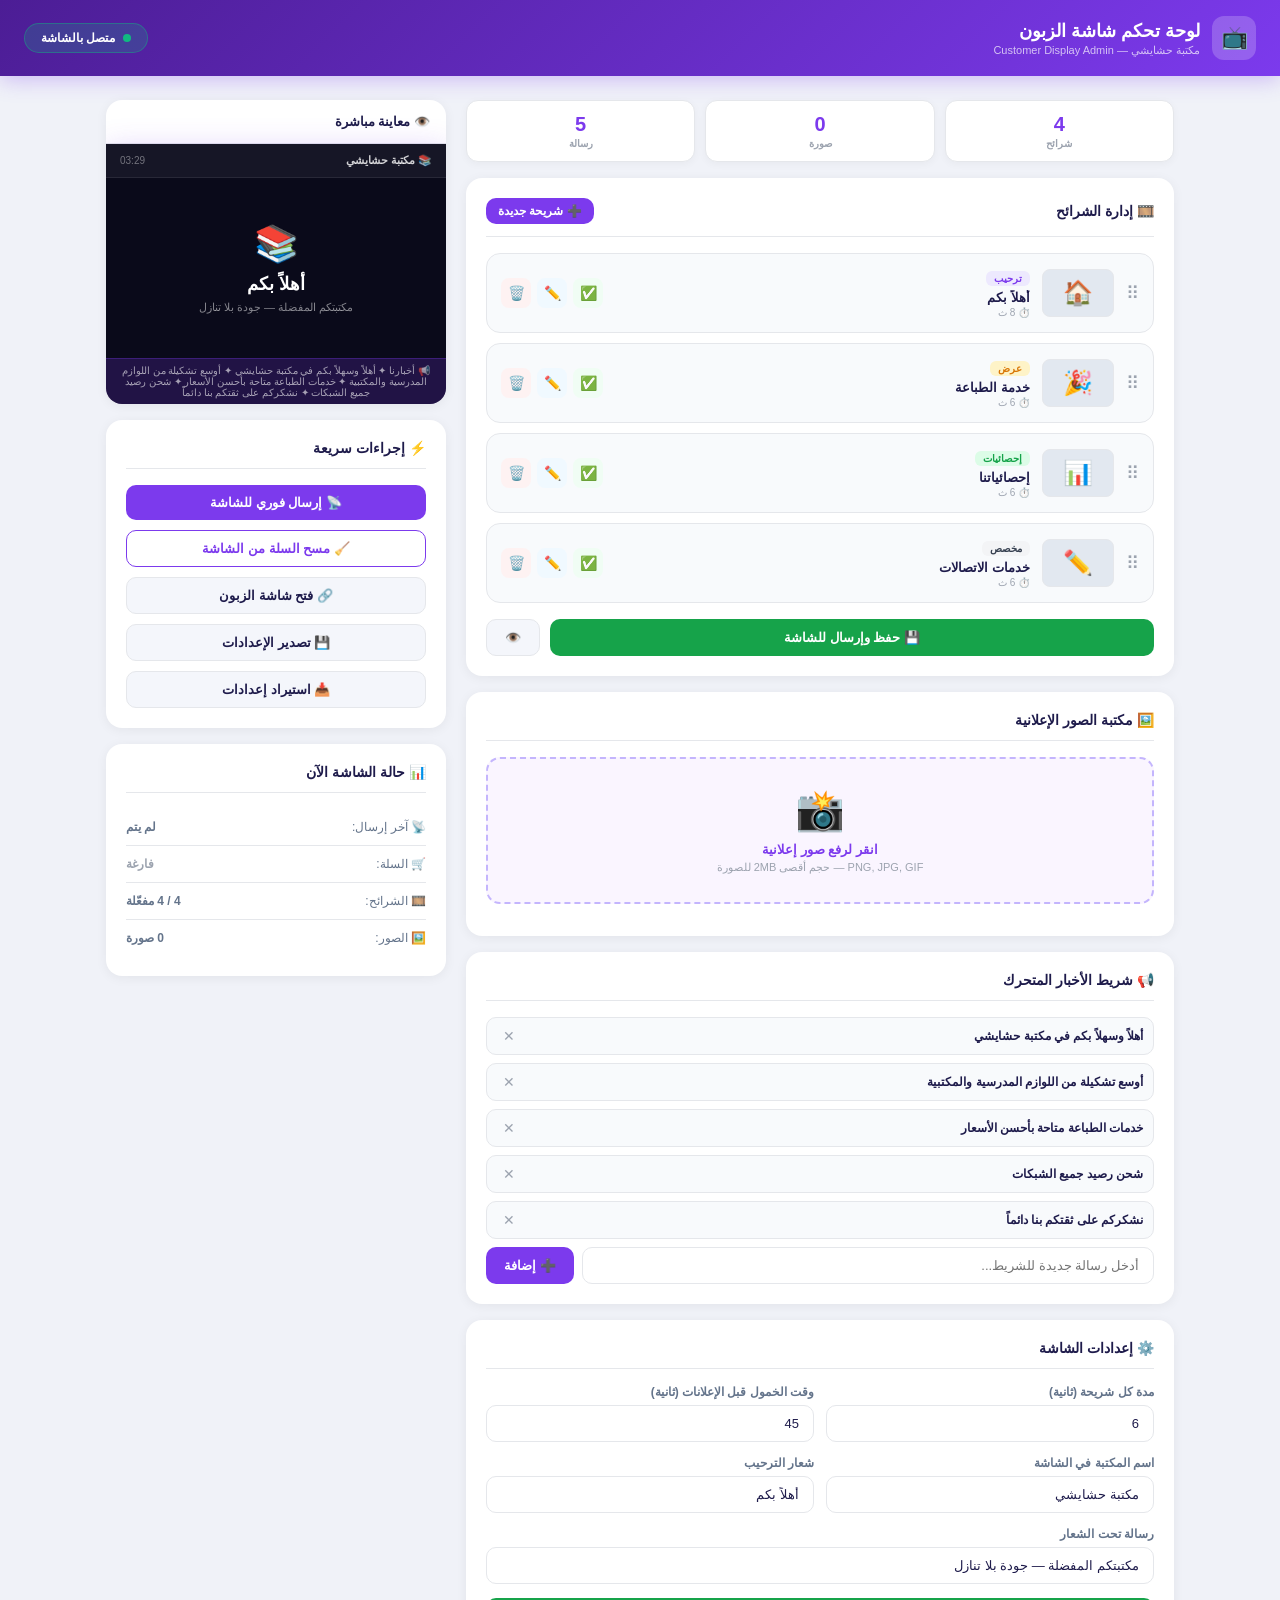
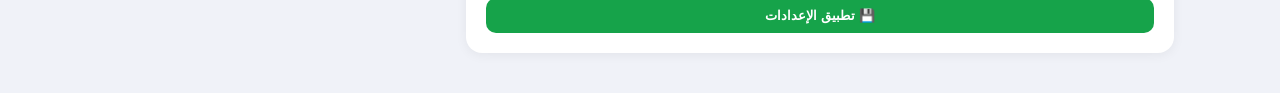
<file: display-admin.html>
<!DOCTYPE html>
<html lang="ar" dir="rtl">
<head>
<meta charset="UTF-8">
<meta name="viewport" content="width=device-width, initial-scale=1.0">
<title>لوحة تحكم شاشة الزبون</title>
<style>
/* ═══════════════════════════════════════
   SECTION 1 — RESET & VARIABLES
   ═══════════════════════════════════════ */
*,*::before,*::after{margin:0;padding:0;box-sizing:border-box;}
:root{
  --p:#7c3aed;--p2:#6d28d9;--g:#16a34a;--r:#dc2626;
  --bg:#f0f2f8;--card:#fff;--border:#e5e7eb;
  --text:#1e1b4b;--sub:#64748b;--muted:#9ca3af;
}
body{font-family:'Segoe UI',Tahoma,Arial,sans-serif;background:var(--bg);color:var(--text);direction:rtl;min-height:100vh;}

/* ═══════════════════════════════════════
   SECTION 2 — LAYOUT
   ═══════════════════════════════════════ */
.topbar{background:linear-gradient(135deg,#4c1d95,#7c3aed);color:#fff;padding:16px 24px;display:flex;align-items:center;justify-content:space-between;box-shadow:0 4px 20px rgba(124,58,237,.3);}
.topbar-brand{display:flex;align-items:center;gap:12px;}
.topbar-icon{width:44px;height:44px;background:rgba(255,255,255,.2);border-radius:12px;display:flex;align-items:center;justify-content:center;font-size:22px;}
.topbar-title{font-size:18px;font-weight:900;}
.topbar-sub{font-size:11px;opacity:.7;margin-top:2px;}
.live-badge{display:flex;align-items:center;gap:8px;background:rgba(16,185,129,.2);border:1px solid rgba(16,185,129,.4);padding:7px 16px;border-radius:20px;font-size:12px;font-weight:700;}
.live-dot{width:8px;height:8px;border-radius:50%;background:#10b981;animation:pulse 1.5s infinite;}
@keyframes pulse{0%,100%{opacity:1;box-shadow:0 0 0 0 rgba(16,185,129,.5)}50%{opacity:.6;box-shadow:0 0 0 6px rgba(16,185,129,0)}}

.container{max-width:1100px;margin:0 auto;padding:24px 16px;display:grid;grid-template-columns:1fr 340px;gap:20px;align-items:start;}
@media(max-width:768px){.container{grid-template-columns:1fr;}}

/* ═══════════════════════════════════════
   SECTION 3 — CARDS & FORMS
   ═══════════════════════════════════════ */
.card{background:var(--card);border-radius:16px;padding:20px;box-shadow:0 2px 12px rgba(0,0,0,.06);margin-bottom:16px;}
.card-title{font-size:14px;font-weight:800;color:var(--text);margin-bottom:16px;display:flex;align-items:center;gap:8px;padding-bottom:12px;border-bottom:1px solid var(--border);}
.label{display:block;font-size:12px;font-weight:700;color:var(--sub);margin-bottom:6px;}
.input{width:100%;padding:10px 14px;border:1.5px solid var(--border);border-radius:10px;font-size:13px;font-family:inherit;outline:none;direction:rtl;background:#fff;color:var(--text);transition:.2s;}
.input:focus{border-color:var(--p);box-shadow:0 0 0 3px rgba(124,58,237,.1);}
.fg{margin-bottom:14px;}
.frow{display:grid;grid-template-columns:1fr 1fr;gap:12px;}
.btn{padding:10px 18px;border-radius:10px;border:none;font-size:13px;font-weight:700;cursor:pointer;font-family:inherit;display:inline-flex;align-items:center;gap:6px;transition:.2s;white-space:nowrap;}
.btn:active{transform:scale(.96);}
.btn-p{background:var(--p);color:#fff;}
.btn-p:hover{background:var(--p2);}
.btn-g{background:var(--g);color:#fff;}
.btn-r{background:var(--r);color:#fff;}
.btn-out{background:#fff;color:var(--p);border:1.5px solid var(--p);}
.btn-gray{background:#f4f6fb;color:var(--text);border:1px solid var(--border);}
.btn-full{width:100%;justify-content:center;}
.btn-sm{padding:6px 12px;font-size:12px;}

/* ═══════════════════════════════════════
   SECTION 4 — SLIDES MANAGER
   ═══════════════════════════════════════ */
.slides-list{display:flex;flex-direction:column;gap:10px;margin-bottom:16px;}
.slide-item{background:#f8fafc;border:1.5px solid var(--border);border-radius:14px;padding:14px;display:flex;align-items:center;gap:12px;cursor:grab;transition:.2s;position:relative;}
.slide-item:hover{border-color:#c4b5fd;background:#faf5ff;}
.slide-item.dragging{opacity:.5;border:2px dashed var(--p);}
.slide-drag{color:var(--muted);font-size:18px;cursor:grab;flex-shrink:0;}
.slide-thumb{width:72px;height:48px;border-radius:8px;object-fit:cover;border:1px solid var(--border);flex-shrink:0;background:#e2e8f0;display:flex;align-items:center;justify-content:center;font-size:22px;overflow:hidden;}
.slide-thumb img{width:100%;height:100%;object-fit:cover;}
.slide-info{flex:1;min-width:0;}
.slide-type-badge{display:inline-block;padding:2px 8px;border-radius:6px;font-size:10px;font-weight:800;margin-bottom:4px;}
.sb-welcome{background:#ede9fe;color:var(--p);}
.sb-promo{background:#fef3c7;color:#d97706;}
.sb-stats{background:#dcfce7;color:#16a34a;}
.sb-image{background:#dbeafe;color:#2563eb;}
.sb-custom{background:#f3f4f6;color:#374151;}
.slide-title-text{font-size:13px;font-weight:700;color:var(--text);white-space:nowrap;overflow:hidden;text-overflow:ellipsis;}
.slide-dur{font-size:10px;color:var(--muted);margin-top:2px;}
.slide-actions{display:flex;gap:6px;flex-shrink:0;}
.ic-btn{width:30px;height:30px;border-radius:8px;border:none;cursor:pointer;display:flex;align-items:center;justify-content:center;font-size:14px;transition:.2s;}
.ic-edit{background:#f0f9ff;color:#0284c7;}
.ic-edit:hover{background:#0284c7;color:#fff;}
.ic-del{background:#fef2f2;color:var(--r);}
.ic-del:hover{background:var(--r);color:#fff;}
.ic-toggle{background:#f0fdf4;color:var(--g);}
.ic-toggle.off{background:#f9fafb;color:var(--muted);}
.slide-item.disabled{opacity:.5;}

/* ═══════════════════════════════════════
   SECTION 5 — IMAGE UPLOAD ZONE
   ═══════════════════════════════════════ */
.upload-zone{border:2px dashed #c4b5fd;border-radius:14px;padding:28px;text-align:center;cursor:pointer;transition:.2s;background:#faf5ff;margin-bottom:12px;}
.upload-zone:hover,.upload-zone.drag-over{border-color:var(--p);background:#ede9fe;}
.upload-zone-icon{font-size:40px;margin-bottom:8px;}
.upload-zone-text{font-size:13px;font-weight:700;color:var(--p);}
.upload-zone-sub{font-size:11px;color:var(--muted);margin-top:4px;}
.img-preview-grid{display:grid;grid-template-columns:repeat(3,1fr);gap:8px;margin-top:12px;}
.img-thumb-wrap{position:relative;border-radius:10px;overflow:hidden;aspect-ratio:16/9;background:#e2e8f0;}
.img-thumb-wrap img{width:100%;height:100%;object-fit:cover;}
.img-thumb-del{position:absolute;top:4px;left:4px;width:22px;height:22px;background:rgba(220,38,38,.9);border-radius:50%;border:none;color:#fff;font-size:11px;cursor:pointer;display:flex;align-items:center;justify-content:center;}

/* ═══════════════════════════════════════
   SECTION 6 — TICKER MANAGER
   ═══════════════════════════════════════ */
.ticker-item{display:flex;align-items:center;gap:8px;padding:8px 10px;background:#f8fafc;border-radius:10px;border:1px solid var(--border);margin-bottom:8px;}
.ticker-text{flex:1;font-size:12px;font-weight:600;color:var(--text);}
.ticker-del{background:none;border:none;color:var(--muted);cursor:pointer;font-size:14px;padding:2px 6px;border-radius:6px;transition:.2s;}
.ticker-del:hover{color:var(--r);background:#fef2f2;}

/* ═══════════════════════════════════════
   SECTION 7 — PREVIEW PANEL
   ═══════════════════════════════════════ */
.preview-wrap{background:#0a0a1a;border-radius:16px;overflow:hidden;border:3px solid var(--p);box-shadow:0 8px 30px rgba(124,58,237,.3);}
.preview-header{background:rgba(255,255,255,.05);padding:10px 14px;display:flex;align-items:center;justify-content:space-between;border-bottom:1px solid rgba(255,255,255,.08);}
.preview-title{color:rgba(255,255,255,.8);font-size:11px;font-weight:700;}
.preview-screen{height:180px;position:relative;overflow:hidden;display:flex;align-items:center;justify-content:center;}
.preview-content{text-align:center;color:#fff;padding:20px;}
.preview-ticker{background:rgba(124,58,237,.2);padding:6px 14px;font-size:10px;color:rgba(255,255,255,.6);text-align:center;border-top:1px solid rgba(124,58,237,.3);}

/* ═══════════════════════════════════════
   SECTION 8 — STATUS & TOAST
   ═══════════════════════════════════════ */
.status-bar{display:grid;grid-template-columns:1fr 1fr 1fr;gap:10px;margin-bottom:16px;}
.stat-mini{background:var(--card);border-radius:12px;padding:12px;text-align:center;box-shadow:0 2px 8px rgba(0,0,0,.04);border:1px solid var(--border);}
.stat-mini-val{font-size:20px;font-weight:900;color:var(--p);}
.stat-mini-lbl{font-size:10px;color:var(--muted);font-weight:600;margin-top:2px;}
.toast{position:fixed;bottom:24px;left:50%;transform:translateX(-50%) translateY(80px);background:#1e1b4b;color:#fff;padding:12px 20px;border-radius:12px;font-size:13px;font-weight:600;z-index:9999;transition:.4s cubic-bezier(.175,.885,.32,1.275);opacity:0;}
.toast.show{transform:translateX(-50%) translateY(0);opacity:1;}
.toast.ok{background:linear-gradient(135deg,#16a34a,#15803d);}
.toast.err{background:linear-gradient(135deg,#dc2626,#b91c1c);}

/* MODAL */
.modal-ov{display:none;position:fixed;inset:0;background:rgba(15,10,40,.6);z-index:9999;align-items:center;justify-content:center;backdrop-filter:blur(4px);padding:16px;}
.modal-ov.show{display:flex;}
.modal{background:#fff;border-radius:20px;padding:24px;width:100%;max-width:460px;box-shadow:0 24px 64px rgba(0,0,0,.3);max-height:90vh;overflow-y:auto;}
.modal-title{font-size:16px;font-weight:800;margin-bottom:18px;}
.modal-foot{display:flex;gap:10px;margin-top:20px;}
.color-row{display:flex;gap:8px;flex-wrap:wrap;margin-top:8px;}
.color-opt{width:32px;height:32px;border-radius:8px;cursor:pointer;border:3px solid transparent;transition:.2s;}
.color-opt.sel{border-color:#1e1b4b;transform:scale(1.1);}
select.input option{background:#fff;}
</style>
</head>
<body>

<!-- ═══ TOPBAR ═══ -->
<div class="topbar">
  <div class="topbar-brand">
    <div class="topbar-icon">📺</div>
    <div>
      <div class="topbar-title">لوحة تحكم شاشة الزبون</div>
      <div class="topbar-sub">مكتبة حشايشي — Customer Display Admin</div>
    </div>
  </div>
  <div class="live-badge">
    <div class="live-dot"></div>
    <span id="live-status">متصل بالشاشة</span>
  </div>
</div>

<!-- ═══ MAIN CONTENT ═══ -->
<div class="container">

  <!-- ═══ LEFT COLUMN ═══ -->
  <div>

    <!-- STATUS BAR -->
    <div class="status-bar">
      <div class="stat-mini"><div class="stat-mini-val" id="st-slides">0</div><div class="stat-mini-lbl">شرائح</div></div>
      <div class="stat-mini"><div class="stat-mini-val" id="st-imgs">0</div><div class="stat-mini-lbl">صورة</div></div>
      <div class="stat-mini"><div class="stat-mini-val" id="st-ticker">0</div><div class="stat-mini-lbl">رسالة</div></div>
    </div>

    <!-- ═══ SECTION A: SLIDES MANAGER ═══ -->
    <div class="card">
      <div class="card-title">🎞️ إدارة الشرائح
        <button class="btn btn-p btn-sm" onclick="openAddSlide()" style="margin-right:auto">➕ شريحة جديدة</button>
      </div>
      <div class="slides-list" id="slides-list"></div>
      <div style="display:flex;gap:10px">
        <button class="btn btn-g btn-full" onclick="saveAndPush()">💾 حفظ وإرسال للشاشة</button>
        <button class="btn btn-gray" onclick="previewSlide()" title="معاينة">👁️</button>
      </div>
    </div>

    <!-- ═══ SECTION B: IMAGE UPLOAD ═══ -->
    <div class="card">
      <div class="card-title">🖼️ مكتبة الصور الإعلانية</div>
      <div class="upload-zone" id="upload-zone" onclick="document.getElementById('img-input').click()" ondragover="onDragOver(event)" ondragleave="onDragLeave(event)" ondrop="onDrop(event)">
        <div class="upload-zone-icon">📸</div>
        <div class="upload-zone-text">انقر لرفع صور إعلانية</div>
        <div class="upload-zone-sub">PNG, JPG, GIF — حجم أقصى 2MB للصورة</div>
      </div>
      <input type="file" id="img-input" accept="image/*" multiple style="display:none" onchange="onImgSelect(event)">
      <div class="img-preview-grid" id="img-grid"></div>
    </div>

    <!-- ═══ SECTION C: TICKER ═══ -->
    <div class="card">
      <div class="card-title">📢 شريط الأخبار المتحرك</div>
      <div id="ticker-list"></div>
      <div style="display:flex;gap:8px;margin-top:8px">
        <input id="new-ticker" class="input" placeholder="أدخل رسالة جديدة للشريط..." style="flex:1">
        <button class="btn btn-p" onclick="addTicker()">➕ إضافة</button>
      </div>
    </div>

    <!-- ═══ SECTION D: SETTINGS ═══ -->
    <div class="card">
      <div class="card-title">⚙️ إعدادات الشاشة</div>
      <div class="frow">
        <div class="fg">
          <label class="label">مدة كل شريحة (ثانية)</label>
          <input id="set-dur" type="number" class="input" value="6" min="3" max="30">
        </div>
        <div class="fg">
          <label class="label">وقت الخمول قبل الإعلانات (ثانية)</label>
          <input id="set-idle" type="number" class="input" value="45" min="10">
        </div>
      </div>
      <div class="frow">
        <div class="fg">
          <label class="label">اسم المكتبة في الشاشة</label>
          <input id="set-shopname" class="input" value="مكتبة حشايشي">
        </div>
        <div class="fg">
          <label class="label">شعار الترحيب</label>
          <input id="set-welcome" class="input" value="أهلاً بكم">
        </div>
      </div>
      <div class="fg">
        <label class="label">رسالة تحت الشعار</label>
        <input id="set-sub" class="input" value="مكتبتكم المفضلة — جودة بلا تنازل">
      </div>
      <button class="btn btn-g btn-full" onclick="saveAndPush()">💾 تطبيق الإعدادات</button>
    </div>

  </div><!-- end left column -->

  <!-- ═══ RIGHT COLUMN ═══ -->
  <div>

    <!-- PREVIEW -->
    <div class="card" style="padding:0;overflow:hidden;margin-bottom:16px">
      <div style="padding:14px 16px;font-size:13px;font-weight:800;border-bottom:1px solid var(--border)">👁️ معاينة مباشرة</div>
      <div class="preview-wrap" style="border-radius:0;border:none;">
        <div class="preview-header">
          <span class="preview-title" id="prev-shopname">📚 مكتبة حشايشي</span>
          <span style="color:rgba(255,255,255,.4);font-size:10px" id="prev-clock">--:--</span>
        </div>
        <div class="preview-screen" id="preview-screen">
          <div class="preview-content" id="preview-content">
            <div style="font-size:36px;margin-bottom:8px">📚</div>
            <div style="font-size:18px;font-weight:900" id="prev-welcome">أهلاً بكم</div>
            <div style="font-size:11px;color:rgba(255,255,255,.5);margin-top:6px" id="prev-sub">مكتبتكم المفضلة</div>
          </div>
        </div>
        <div class="preview-ticker" id="preview-ticker">📢 أخبارنا ✦ أهلاً وسهلاً بكم في مكتبة حشايشي</div>
      </div>
    </div>

    <!-- QUICK ACTIONS -->
    <div class="card">
      <div class="card-title">⚡ إجراءات سريعة</div>
      <div style="display:flex;flex-direction:column;gap:10px">
        <button class="btn btn-p btn-full" onclick="pushNowToDisplay()">📡 إرسال فوري للشاشة</button>
        <button class="btn btn-out btn-full" onclick="clearDisplayCart()">🧹 مسح السلة من الشاشة</button>
        <button class="btn btn-gray btn-full" onclick="openDisplayInNewTab()">🔗 فتح شاشة الزبون</button>
        <button class="btn btn-gray btn-full" onclick="exportConfig()">💾 تصدير الإعدادات</button>
        <button class="btn btn-gray btn-full" onclick="document.getElementById('import-cfg').click()">📥 استيراد إعدادات</button>
        <input type="file" id="import-cfg" accept=".json" style="display:none" onchange="importConfig(event)">
      </div>
    </div>

    <!-- DISPLAY STATUS -->
    <div class="card">
      <div class="card-title">📊 حالة الشاشة الآن</div>
      <div id="display-status" style="font-size:12px;line-height:2;color:var(--sub)">
        جارٍ التحميل...
      </div>
    </div>

  </div><!-- end right column -->
</div><!-- end container -->

<!-- ═══ ADD/EDIT SLIDE MODAL ═══ -->
<div id="m-slide" class="modal-ov" onclick="if(event.target===this)this.classList.remove('show')">
  <div class="modal">
    <div class="modal-title" id="slide-modal-title">➕ شريحة جديدة</div>
    <input type="hidden" id="slide-edit-idx" value="-1">

    <div class="fg">
      <label class="label">نوع الشريحة</label>
      <select id="slide-type" class="input" onchange="onSlideTypeChange()">
        <option value="welcome">🏠 ترحيب</option>
        <option value="promo">🎉 عرض ترويجي</option>
        <option value="stats">📊 إحصائيات</option>
        <option value="image">🖼️ صورة إعلانية</option>
        <option value="custom">✏️ مخصص</option>
      </select>
    </div>

    <div class="fg">
      <label class="label">العنوان الرئيسي</label>
      <input id="slide-title" class="input" placeholder="مثال: عروض الموسم">
    </div>

    <div class="fg" id="slide-desc-wrap">
      <label class="label">النص التفصيلي</label>
      <textarea id="slide-desc" class="input" rows="2" placeholder="وصف قصير..."></textarea>
    </div>

    <div class="fg" id="slide-badge-wrap">
      <label class="label">نص الشارة (اختياري)</label>
      <input id="slide-badge" class="input" placeholder="مثال: 🖨️ خدمات الطباعة المتكاملة">
    </div>

    <div class="fg" id="slide-img-wrap" style="display:none">
      <label class="label">اختر صورة من المكتبة</label>
      <select id="slide-img-sel" class="input"></select>
      <div id="slide-img-preview" style="margin-top:8px;border-radius:10px;overflow:hidden;max-height:120px;"></div>
    </div>

    <div class="fg">
      <label class="label">لون الخلفية</label>
      <div class="color-row" id="color-row">
        <div class="color-opt sel" data-c="purple" style="background:linear-gradient(135deg,#4c1d95,#7c3aed)" onclick="selColor(this)"></div>
        <div class="color-opt" data-c="blue" style="background:linear-gradient(135deg,#1e40af,#3b82f6)" onclick="selColor(this)"></div>
        <div class="color-opt" data-c="green" style="background:linear-gradient(135deg,#14532d,#16a34a)" onclick="selColor(this)"></div>
        <div class="color-opt" data-c="orange" style="background:linear-gradient(135deg,#92400e,#f59e0b)" onclick="selColor(this)"></div>
        <div class="color-opt" data-c="pink" style="background:linear-gradient(135deg,#9d174d,#ec4899)" onclick="selColor(this)"></div>
        <div class="color-opt" data-c="teal" style="background:linear-gradient(135deg,#134e4a,#14b8a6)" onclick="selColor(this)"></div>
        <div class="color-opt" data-c="dark" style="background:linear-gradient(135deg,#0f172a,#1e293b)" onclick="selColor(this)"></div>
      </div>
    </div>

    <div class="frow">
      <div class="fg">
        <label class="label">مدة العرض (ثانية)</label>
        <input id="slide-dur" type="number" class="input" value="6" min="3" max="60">
      </div>
      <div class="fg" style="display:flex;align-items:flex-end">
        <label style="display:flex;align-items:center;gap:8px;cursor:pointer;padding-bottom:4px">
          <input type="checkbox" id="slide-active" checked style="width:18px;height:18px;accent-color:var(--p)">
          <span style="font-size:13px;font-weight:700">مفعّلة</span>
        </label>
      </div>
    </div>

    <div class="modal-foot">
      <button class="btn btn-g" style="flex:1" onclick="saveSlide()">💾 حفظ الشريحة</button>
      <button class="btn btn-gray" onclick="closeModal()">إلغاء</button>
    </div>
  </div>
</div>

<div class="toast" id="toast"></div>

<script>
// ═══════════════════════════════════════════
// SECTION 1 — STATE & CONFIG
// ═══════════════════════════════════════════
var CFG_KEY = 'hashayshi_display_config';
var IMGS_KEY = 'hashayshi_display_images';

var config = {
  shopName: 'مكتبة حشايشي',
  welcomeText: 'أهلاً بكم',
  welcomeSub: 'مكتبتكم المفضلة — جودة بلا تنازل',
  slideDuration: 6,
  idleTimeout: 45,
  slides: [
    {id:'s1',type:'welcome',title:'أهلاً بكم',desc:'مكتبتكم المفضلة — جودة بلا تنازل',badge:'',color:'purple',dur:8,active:true},
    {id:'s2',type:'promo',title:'خدمة الطباعة',desc:'طباعة ملونة وأبيض وأسود، تصوير وتجليد',badge:'🖨️ خدمات الطباعة المتكاملة',color:'blue',dur:6,active:true},
    {id:'s3',type:'stats',title:'إحصائياتنا',desc:'أرقام تتحدث عن نفسها',badge:'',color:'green',dur:6,active:true},
    {id:'s4',type:'custom',title:'خدمات الاتصالات',desc:'فليكسي موبيليس، جازي، أوريدو — بطاقات الإنترنت',badge:'📱 شحن جميع الشبكات',color:'teal',dur:6,active:true}
  ],
  ticker: [
    'أهلاً وسهلاً بكم في مكتبة حشايشي',
    'أوسع تشكيلة من اللوازم المدرسية والمكتبية',
    'خدمات الطباعة متاحة بأحسن الأسعار',
    'شحن رصيد جميع الشبكات',
    'نشكركم على ثقتكم بنا دائماً'
  ]
};

var images = []; // array of {id, name, data (base64)}
var selectedColor = 'purple';
var dragIdx = -1;

var COLORS = {
  purple: 'radial-gradient(ellipse at center,rgba(124,58,237,0.15) 0%,transparent 70%)',
  blue:   'radial-gradient(ellipse at center,rgba(59,130,246,0.15) 0%,transparent 70%)',
  green:  'radial-gradient(ellipse at center,rgba(16,185,129,0.15) 0%,transparent 70%)',
  orange: 'radial-gradient(ellipse at center,rgba(245,158,11,0.15) 0%,transparent 70%)',
  pink:   'radial-gradient(ellipse at center,rgba(236,72,153,0.15) 0%,transparent 70%)',
  teal:   'radial-gradient(ellipse at center,rgba(20,184,166,0.15) 0%,transparent 70%)',
  dark:   'radial-gradient(ellipse at center,rgba(30,41,59,0.8) 0%,transparent 70%)'
};

// ═══════════════════════════════════════════
// SECTION 2 — LOAD & SAVE
// ═══════════════════════════════════════════
function loadConfig(){
  var raw = localStorage.getItem(CFG_KEY);
  if(raw){try{Object.assign(config, JSON.parse(raw));}catch(e){}}
  var imgs = localStorage.getItem(IMGS_KEY);
  if(imgs){try{images = JSON.parse(imgs);}catch(e){}}
}

function saveConfig(){
  localStorage.setItem(CFG_KEY, JSON.stringify(config));
  localStorage.setItem(IMGS_KEY, JSON.stringify(images));
}

// Push full config to display screen
function pushNowToDisplay(){
  localStorage.setItem('hashayshi_display_full_config', JSON.stringify({
    shopName: config.shopName,
    welcomeText: config.welcomeText,
    welcomeSub: config.welcomeSub,
    slideDuration: config.slideDuration * 1000,
    idleTimeout: config.idleTimeout * 1000,
    slides: config.slides.filter(function(s){return s.active;}),
    ticker: config.ticker,
    images: images,
    ts: Date.now()
  }));
  toast('تم الإرسال للشاشة ✅', 'ok');
  updateStatus();
}

function saveAndPush(){
  // Read settings form
  config.shopName = document.getElementById('set-shopname').value || 'مكتبة حشايشي';
  config.welcomeText = document.getElementById('set-welcome').value || 'أهلاً بكم';
  config.welcomeSub = document.getElementById('set-sub').value || '';
  config.slideDuration = parseInt(document.getElementById('set-dur').value) || 6;
  config.idleTimeout = parseInt(document.getElementById('set-idle').value) || 45;
  saveConfig();
  pushNowToDisplay();
  updatePreview();
}

function clearDisplayCart(){
  localStorage.setItem('hashayshi_display_cart', JSON.stringify({active:false,items:[],total:0}));
  toast('تم مسح السلة من الشاشة ✅', 'ok');
}

function openDisplayInNewTab(){
  toast('افتح ملف شاشة الزبون في تاب جديد بنفس المتصفح 💡', 'ok', 3000);
}

function exportConfig(){
  var data = {config: config, images: images};
  var blob = new Blob([JSON.stringify(data,null,2)], {type:'application/json'});
  var a = document.createElement('a');
  a.href = URL.createObjectURL(blob);
  a.download = 'display_config.json';
  a.click();
  toast('تم التصدير ✅', 'ok');
}

function importConfig(e){
  var file = e.target.files[0];
  if(!file) return;
  var r = new FileReader();
  r.onload = function(ev){
    try{
      var d = JSON.parse(ev.target.result);
      if(d.config) Object.assign(config, d.config);
      if(d.images) images = d.images;
      saveConfig();
      renderAll();
      toast('تم الاستيراد ✅', 'ok');
    }catch(e){ toast('ملف غير صالح ❌','err'); }
  };
  r.readAsText(file);
  e.target.value='';
}

// ═══════════════════════════════════════════
// SECTION 3 — SLIDES RENDER & MANAGE
// ═══════════════════════════════════════════
var TYPE_LABELS = {welcome:'ترحيب',promo:'عرض',stats:'إحصائيات',image:'صورة',custom:'مخصص'};
var TYPE_CLASSES = {welcome:'sb-welcome',promo:'sb-promo',stats:'sb-stats',image:'sb-image',custom:'sb-custom'};
var TYPE_ICONS = {welcome:'🏠',promo:'🎉',stats:'📊',image:'🖼️',custom:'✏️'};

function renderSlides(){
  var el = document.getElementById('slides-list');
  if(!config.slides.length){
    el.innerHTML='<div style="text-align:center;color:var(--muted);padding:20px;font-size:13px">لا توجد شرائح — أضف شريحة جديدة</div>';
    return;
  }
  el.innerHTML = config.slides.map(function(s,i){
    var thumb = s.type==='image' && s.imageId ? getImageById(s.imageId) : null;
    var thumbHtml = thumb
      ? '<div class="slide-thumb"><img src="'+thumb.data+'" alt=""></div>'
      : '<div class="slide-thumb" style="font-size:24px">'+TYPE_ICONS[s.type]+'</div>';
    return '<div class="slide-item'+(s.active?'':' disabled')+'" draggable="true" data-idx="'+i+'" ondragstart="dragStart(event,'+i+')" ondragover="dragOver(event,'+i+')" ondrop="dropSlide(event,'+i+')">'+
      '<span class="slide-drag">⠿</span>'+
      thumbHtml+
      '<div class="slide-info">'+
        '<span class="slide-type-badge '+TYPE_CLASSES[s.type]+'">'+TYPE_LABELS[s.type]+'</span>'+
        '<div class="slide-title-text">'+s.title+'</div>'+
        '<div class="slide-dur">⏱️ '+s.dur+' ث</div>'+
      '</div>'+
      '<div class="slide-actions">'+
        '<button class="ic-btn ic-toggle'+(s.active?'':' off')+'" onclick="toggleSlide('+i+')" title="تفعيل/تعطيل">'+(s.active?'✅':'⭕')+'</button>'+
        '<button class="ic-btn ic-edit" onclick="openEditSlide('+i+')" title="تعديل">✏️</button>'+
        '<button class="ic-btn ic-del" onclick="delSlide('+i+')" title="حذف">🗑️</button>'+
      '</div>'+
    '</div>';
  }).join('');
  document.getElementById('st-slides').textContent = config.slides.length;
}

function toggleSlide(idx){
  config.slides[idx].active = !config.slides[idx].active;
  saveConfig();
  renderSlides();
}

function delSlide(idx){
  if(!confirm('حذف هذه الشريحة؟')) return;
  config.slides.splice(idx,1);
  saveConfig();
  renderSlides();
  toast('تم الحذف ✅','ok');
}

// Drag & Drop reorder
function dragStart(e,idx){ dragIdx=idx; e.dataTransfer.effectAllowed='move'; }
function dragOver(e,idx){ e.preventDefault(); e.dataTransfer.dropEffect='move'; }
function dropSlide(e,idx){
  e.preventDefault();
  if(dragIdx<0||dragIdx===idx)return;
  var moved = config.slides.splice(dragIdx,1)[0];
  config.slides.splice(idx,0,moved);
  dragIdx=-1;
  saveConfig();
  renderSlides();
}

// ═══════════════════════════════════════════
// SECTION 4 — SLIDE MODAL
// ═══════════════════════════════════════════
function openAddSlide(){
  document.getElementById('slide-modal-title').textContent = '➕ شريحة جديدة';
  document.getElementById('slide-edit-idx').value = '-1';
  document.getElementById('slide-type').value = 'welcome';
  document.getElementById('slide-title').value = '';
  document.getElementById('slide-desc').value = '';
  document.getElementById('slide-badge').value = '';
  document.getElementById('slide-dur').value = '6';
  document.getElementById('slide-active').checked = true;
  selectedColor = 'purple';
  document.querySelectorAll('.color-opt').forEach(function(el){el.classList.remove('sel');});
  document.querySelector('[data-c="purple"]').classList.add('sel');
  onSlideTypeChange();
  document.getElementById('m-slide').classList.add('show');
}

function openEditSlide(idx){
  var s = config.slides[idx];
  document.getElementById('slide-modal-title').textContent = '✏️ تعديل الشريحة';
  document.getElementById('slide-edit-idx').value = idx;
  document.getElementById('slide-type').value = s.type;
  document.getElementById('slide-title').value = s.title;
  document.getElementById('slide-desc').value = s.desc||'';
  document.getElementById('slide-badge').value = s.badge||'';
  document.getElementById('slide-dur').value = s.dur||6;
  document.getElementById('slide-active').checked = s.active!==false;
  selectedColor = s.color||'purple';
  document.querySelectorAll('.color-opt').forEach(function(el){
    el.classList.toggle('sel', el.getAttribute('data-c')===selectedColor);
  });
  onSlideTypeChange();
  if(s.imageId) document.getElementById('slide-img-sel').value = s.imageId;
  document.getElementById('m-slide').classList.add('show');
}

function saveSlide(){
  var idx = parseInt(document.getElementById('slide-edit-idx').value);
  var type = document.getElementById('slide-type').value;
  var imgId = type==='image' ? document.getElementById('slide-img-sel').value : null;
  var slide = {
    id: idx>=0 ? config.slides[idx].id : 's'+Date.now(),
    type: type,
    title: document.getElementById('slide-title').value || 'شريحة جديدة',
    desc: document.getElementById('slide-desc').value,
    badge: document.getElementById('slide-badge').value,
    color: selectedColor,
    dur: parseInt(document.getElementById('slide-dur').value)||6,
    active: document.getElementById('slide-active').checked,
    imageId: imgId
  };
  if(idx>=0) config.slides[idx]=slide;
  else config.slides.push(slide);
  saveConfig();
  renderSlides();
  closeModal();
  toast((idx>=0?'تم التعديل':'تمت الإضافة')+' ✅','ok');
}

function closeModal(){
  document.getElementById('m-slide').classList.remove('show');
}

function onSlideTypeChange(){
  var t = document.getElementById('slide-type').value;
  var isImg = t==='image';
  document.getElementById('slide-img-wrap').style.display = isImg?'block':'none';
  document.getElementById('slide-badge-wrap').style.display = (t==='promo'||t==='custom')?'block':'none';
  // Refresh image selector
  if(isImg){
    var sel = document.getElementById('slide-img-sel');
    sel.innerHTML = images.length
      ? images.map(function(img){return '<option value="'+img.id+'">'+img.name+'</option>';}).join('')
      : '<option value="">لا توجد صور — ارفع صورة أولاً</option>';
    onImgSelChange();
  }
}

function onImgSelChange(){
  var sel = document.getElementById('slide-img-sel');
  var id = sel.value;
  var prev = document.getElementById('slide-img-preview');
  var img = getImageById(id);
  prev.innerHTML = img ? '<img src="'+img.data+'" style="width:100%;border-radius:8px;max-height:120px;object-fit:cover">' : '';
}

function selColor(el){
  document.querySelectorAll('.color-opt').forEach(function(e){e.classList.remove('sel');});
  el.classList.add('sel');
  selectedColor = el.getAttribute('data-c');
}

// ═══════════════════════════════════════════
// SECTION 5 — IMAGE MANAGER
// ═══════════════════════════════════════════
function onImgSelect(e){
  var files = Array.from(e.target.files);
  processFiles(files);
  e.target.value='';
}

function onDragOver(e){ e.preventDefault(); document.getElementById('upload-zone').classList.add('drag-over'); }
function onDragLeave(e){ document.getElementById('upload-zone').classList.remove('drag-over'); }
function onDrop(e){
  e.preventDefault();
  document.getElementById('upload-zone').classList.remove('drag-over');
  processFiles(Array.from(e.dataTransfer.files));
}

function processFiles(files){
  var toLoad = files.filter(function(f){return f.type.startsWith('image/');});
  if(!toLoad.length){ toast('اختر صور صالحة فقط ❌','err'); return; }
  var loaded=0;
  toLoad.forEach(function(file){
    if(file.size > 2*1024*1024){ toast('الصورة '+file.name+' تجاوزت 2MB ❌','err'); return; }
    var reader = new FileReader();
    reader.onload = function(ev){
      images.push({id:'img'+Date.now()+Math.random().toString(36).slice(2,5), name:file.name, data:ev.target.result});
      loaded++;
      if(loaded===toLoad.length){ saveConfig(); renderImages(); toast('تم رفع '+loaded+' صورة ✅','ok'); }
    };
    reader.readAsDataURL(file);
  });
}

function renderImages(){
  var grid = document.getElementById('img-grid');
  grid.innerHTML = images.map(function(img,i){
    return '<div class="img-thumb-wrap">'+
      '<img src="'+img.data+'" alt="'+img.name+'">'+
      '<button class="img-thumb-del" onclick="delImage('+i+')" title="حذف">✕</button>'+
    '</div>';
  }).join('');
  document.getElementById('st-imgs').textContent = images.length;
}

function delImage(idx){
  if(!confirm('حذف هذه الصورة؟')) return;
  var id = images[idx].id;
  images.splice(idx,1);
  // Remove from slides using this image
  config.slides.forEach(function(s){if(s.imageId===id)s.imageId=null;});
  saveConfig();
  renderImages();
  toast('تم الحذف ✅','ok');
}

function getImageById(id){
  return images.find(function(img){return img.id===id;}) || null;
}

// ═══════════════════════════════════════════
// SECTION 6 — TICKER MANAGER
// ═══════════════════════════════════════════
function renderTicker(){
  var el = document.getElementById('ticker-list');
  el.innerHTML = config.ticker.map(function(t,i){
    return '<div class="ticker-item">'+
      '<span class="ticker-text">'+t+'</span>'+
      '<button class="ticker-del" onclick="delTicker('+i+')" title="حذف">✕</button>'+
    '</div>';
  }).join('') || '<div style="color:var(--muted);font-size:12px;padding:8px">لا توجد رسائل</div>';
  document.getElementById('st-ticker').textContent = config.ticker.length;
  // Update preview ticker
  document.getElementById('preview-ticker').textContent = '📢 أخبارنا ✦ ' + config.ticker.join(' ✦ ');
}

function addTicker(){
  var val = document.getElementById('new-ticker').value.trim();
  if(!val){ toast('أدخل نص الرسالة ❌','err'); return; }
  config.ticker.push(val);
  document.getElementById('new-ticker').value='';
  saveConfig();
  renderTicker();
  toast('تمت الإضافة ✅','ok');
}

function delTicker(idx){
  config.ticker.splice(idx,1);
  saveConfig();
  renderTicker();
}

// ═══════════════════════════════════════════
// SECTION 7 — PREVIEW & STATUS
// ═══════════════════════════════════════════
function updatePreview(){
  document.getElementById('prev-shopname').textContent = '📚 ' + config.shopName;
  document.getElementById('prev-welcome').textContent = config.welcomeText;
  document.getElementById('prev-sub').textContent = config.welcomeSub;
  renderTicker();
  // Update clock
  var now = new Date();
  document.getElementById('prev-clock').textContent = 
    now.getHours().toString().padStart(2,'0')+':'+now.getMinutes().toString().padStart(2,'0');
}

function previewSlide(){
  var active = config.slides.filter(function(s){return s.active;});
  if(!active.length){ toast('لا توجد شرائح مفعّلة ❌','err'); return; }
  var i = 0;
  var screen = document.getElementById('preview-screen');
  function show(){
    var s = active[i % active.length];
    var bg = COLORS[s.color]||COLORS.purple;
    screen.style.background = '#0a0a1a';
    var imgEl = '';
    if(s.type==='image' && s.imageId){
      var img = getImageById(s.imageId);
      if(img) imgEl = '<img src="'+img.data+'" style="width:100%;height:100%;object-fit:cover;position:absolute;inset:0;opacity:.7">';
    }
    screen.innerHTML = imgEl + '<div style="position:absolute;inset:0;background:'+bg+'"></div>'+
      '<div class="preview-content" style="position:relative;z-index:1">'+
        '<div style="font-size:22px;font-weight:900;color:#fff;margin-bottom:6px">'+s.title+'</div>'+
        (s.desc?'<div style="font-size:10px;color:rgba(255,255,255,.6)">'+s.desc+'</div>':'')+
        (s.badge?'<div style="margin-top:8px;background:rgba(124,58,237,.4);color:#fff;padding:4px 14px;border-radius:20px;font-size:10px;font-weight:700">'+s.badge+'</div>':'')+
      '</div>';
    i++;
  }
  show();
  var interval = setInterval(function(){
    if(!document.getElementById('m-slide').classList.contains('show')) show();
    else clearInterval(interval);
  }, 2500);
  toast('بدأت المعاينة — تتغير كل 2.5 ث','ok',3000);
}

function updateStatus(){
  var cartRaw = localStorage.getItem('hashayshi_display_cart');
  var cfgRaw = localStorage.getItem('hashayshi_display_full_config');
  var cart = null;
  try{ if(cartRaw) cart = JSON.parse(cartRaw); }catch(e){}
  var cfgTs = null;
  try{ if(cfgRaw){ var c=JSON.parse(cfgRaw); cfgTs=c.ts; } }catch(e){}
  
  var html = '';
  html += '<div style="display:flex;justify-content:space-between;padding:6px 0;border-bottom:1px solid var(--border)"><span>📡 آخر إرسال:</span><strong>'+(cfgTs?new Date(cfgTs).toLocaleTimeString('ar-DZ'):'لم يتم')+'</strong></div>';
  html += '<div style="display:flex;justify-content:space-between;padding:6px 0;border-bottom:1px solid var(--border)"><span>🛒 السلة:</span><strong style="color:'+(cart&&cart.active?'#16a34a':'#9ca3af')+'">'+(cart&&cart.active?'نشطة ('+cart.items.length+' أصناف)':'فارغة')+'</strong></div>';
  html += '<div style="display:flex;justify-content:space-between;padding:6px 0;border-bottom:1px solid var(--border)"><span>🎞️ الشرائح:</span><strong>'+config.slides.filter(function(s){return s.active;}).length+' / '+config.slides.length+' مفعّلة</strong></div>';
  html += '<div style="display:flex;justify-content:space-between;padding:6px 0"><span>🖼️ الصور:</span><strong>'+images.length+' صورة</strong></div>';
  document.getElementById('display-status').innerHTML = html;
}

// ═══════════════════════════════════════════
// SECTION 8 — SETTINGS FORM SYNC
// ═══════════════════════════════════════════
function loadSettingsForm(){
  document.getElementById('set-shopname').value = config.shopName;
  document.getElementById('set-welcome').value = config.welcomeText;
  document.getElementById('set-sub').value = config.welcomeSub;
  document.getElementById('set-dur').value = config.slideDuration;
  document.getElementById('set-idle').value = config.idleTimeout;
}

// ═══════════════════════════════════════════
// SECTION 9 — TOAST & UTILS
// ═══════════════════════════════════════════
function toast(msg, type, dur){
  var t = document.getElementById('toast');
  t.className = 'toast show ' + (type||'');
  t.textContent = msg;
  setTimeout(function(){t.className='toast';}, dur||2500);
}

function renderAll(){
  renderSlides();
  renderImages();
  renderTicker();
  loadSettingsForm();
  updatePreview();
  updateStatus();
}

// ═══════════════════════════════════════════
// SECTION 10 — INIT
// ═══════════════════════════════════════════
window.onload = function(){
  loadConfig();
  renderAll();
  setInterval(updatePreview, 30000);
  setInterval(updateStatus, 3000);
  // Listen for slide-img-sel changes
  var imgSel = document.getElementById('slide-img-sel');
  imgSel.addEventListener('change', onImgSelChange);
};
</script>
</body>
</html>
</file>
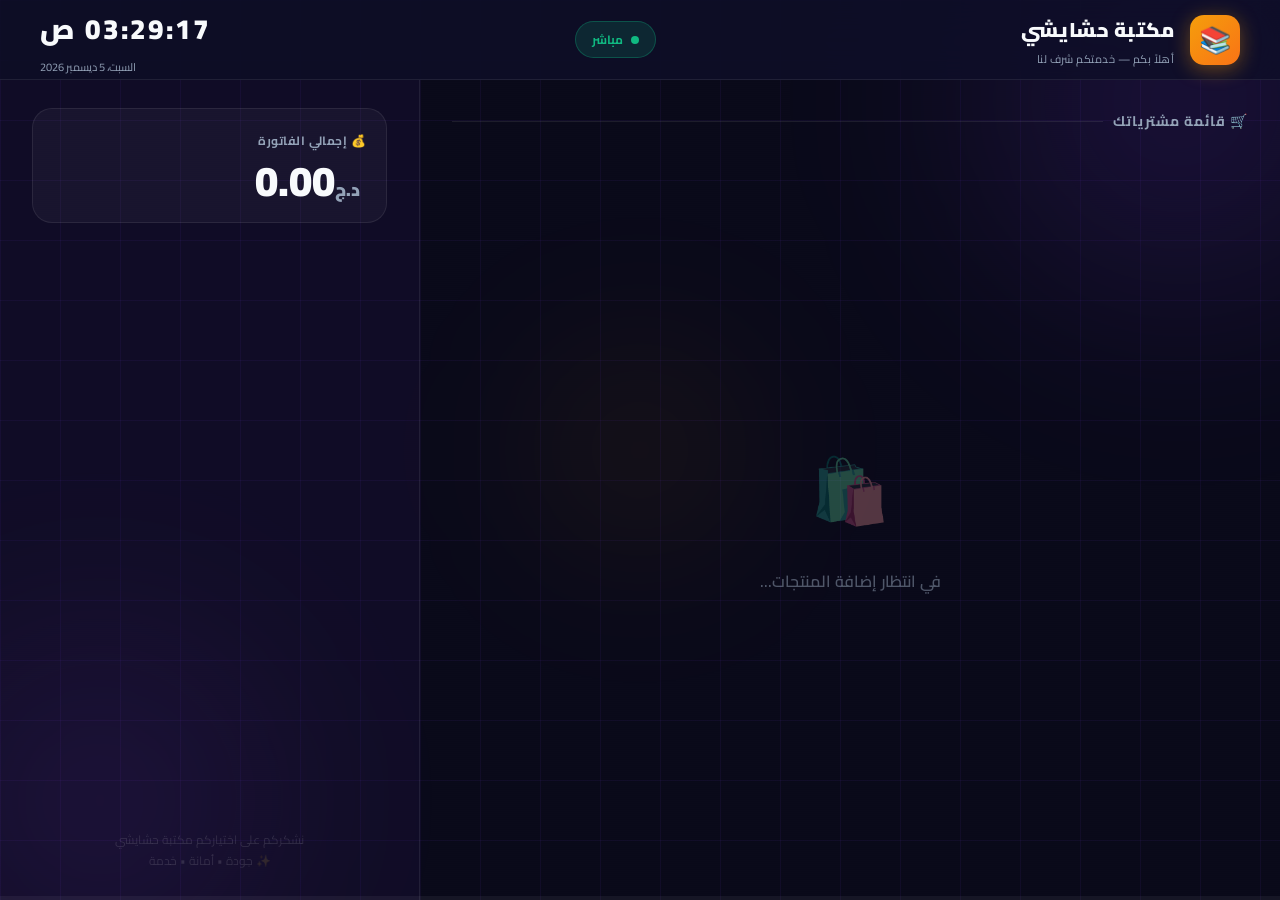
<file: display.html>
<!DOCTYPE html>
<html lang="ar" dir="rtl">
<head>
<meta charset="UTF-8">
<meta name="viewport" content="width=device-width, initial-scale=1.0">
<title>شاشة الزبون — مكتبة حشايشي</title>
<link href="https://fonts.googleapis.com/css2?family=Cairo:wght@400;600;700;900&family=Tajawal:wght@400;700;900&display=swap" rel="stylesheet">
<style>
/* =============================================
   PART 1 — RESET & VARIABLES
   ============================================= */
*,*::before,*::after{margin:0;padding:0;box-sizing:border-box;}
:root{
  --bg:#0a0a1a;
  --bg2:#0f0f2a;
  --accent:#7c3aed;
  --accent2:#a855f7;
  --gold:#f59e0b;
  --green:#10b981;
  --red:#ef4444;
  --white:#f8fafc;
  --gray:#94a3b8;
  --card-bg:rgba(255,255,255,0.04);
  --border:rgba(255,255,255,0.08);
  --glow:0 0 40px rgba(124,58,237,0.25);
}
html,body{width:100%;height:100%;overflow:hidden;font-family:'Cairo','Tajawal',sans-serif;background:var(--bg);color:var(--white);direction:rtl;}

/* =============================================
   PART 2 — ANIMATED BACKGROUND
   ============================================= */
.bg-layer{position:fixed;inset:0;z-index:0;overflow:hidden;}
.bg-grid{
  position:absolute;inset:0;
  background-image:
    linear-gradient(rgba(124,58,237,0.07) 1px, transparent 1px),
    linear-gradient(90deg, rgba(124,58,237,0.07) 1px, transparent 1px);
  background-size:60px 60px;
  animation:gridMove 20s linear infinite;
}
@keyframes gridMove{from{background-position:0 0}to{background-position:60px 60px}}
.bg-orb{position:absolute;border-radius:50%;filter:blur(80px);animation:orbFloat 10s ease-in-out infinite alternate;}
.bg-orb1{width:600px;height:600px;background:radial-gradient(circle,rgba(124,58,237,0.18),transparent 70%);top:-200px;right:-200px;animation-delay:0s;}
.bg-orb2{width:500px;height:500px;background:radial-gradient(circle,rgba(168,85,247,0.12),transparent 70%);bottom:-150px;left:-150px;animation-delay:-5s;}
.bg-orb3{width:300px;height:300px;background:radial-gradient(circle,rgba(245,158,11,0.1),transparent 70%);top:50%;left:50%;transform:translate(-50%,-50%);animation-delay:-3s;}
@keyframes orbFloat{0%{transform:translate(0,0) scale(1)}100%{transform:translate(30px,20px) scale(1.1)}}

/* =============================================
   PART 3 — SCREENS
   ============================================= */
.screen{position:fixed;inset:0;z-index:10;display:flex;flex-direction:column;transition:opacity .6s ease,transform .6s ease;}
.screen.hidden{opacity:0;pointer-events:none;transform:scale(1.02);}

/* =============================================
   PART 4 — CASHIER SCREEN (POS Display)
   ============================================= */
#screen-cashier{background:transparent;}

.cashier-header{
  height:80px;background:rgba(15,15,40,0.85);backdrop-filter:blur(20px);
  border-bottom:1px solid var(--border);
  display:flex;align-items:center;justify-content:space-between;padding:0 40px;flex-shrink:0;
}
.shop-brand{display:flex;align-items:center;gap:16px;}
.shop-logo{width:50px;height:50px;background:linear-gradient(135deg,var(--gold),#f97316);border-radius:14px;display:flex;align-items:center;justify-content:center;font-size:26px;box-shadow:0 4px 20px rgba(245,158,11,0.4);}
.shop-name{font-size:20px;font-weight:900;letter-spacing:0.5px;}
.shop-name span{font-size:11px;color:var(--gray);font-weight:400;display:block;margin-top:1px;}
.cashier-clock{text-align:left;}
.clock-time{font-size:28px;font-weight:900;font-variant-numeric:tabular-nums;color:var(--white);letter-spacing:2px;}
.clock-date{font-size:11px;color:var(--gray);text-align:left;margin-top:2px;}
.live-badge{display:flex;align-items:center;gap:8px;background:rgba(16,185,129,0.15);border:1px solid rgba(16,185,129,0.3);padding:6px 16px;border-radius:20px;font-size:12px;color:var(--green);font-weight:700;}
.live-dot{width:8px;height:8px;border-radius:50%;background:var(--green);animation:livePulse 1.5s infinite;}
@keyframes livePulse{0%,100%{opacity:1;box-shadow:0 0 0 0 rgba(16,185,129,0.5)}50%{opacity:.6;box-shadow:0 0 0 6px rgba(16,185,129,0)}}

.cashier-body{flex:1;display:grid;grid-template-columns:1fr 420px;gap:0;overflow:hidden;}

/* Items list */
.items-panel{padding:28px 32px;display:flex;flex-direction:column;gap:20px;overflow:hidden;}
.items-title{font-size:14px;color:var(--gray);font-weight:700;letter-spacing:1px;display:flex;align-items:center;gap:10px;}
.items-title::after{content:'';flex:1;height:1px;background:var(--border);}
.items-list{flex:1;overflow:hidden;display:flex;flex-direction:column;gap:10px;}
.item-row{
  background:var(--card-bg);border:1px solid var(--border);border-radius:16px;
  padding:16px 20px;display:flex;align-items:center;gap:16px;
  animation:itemSlide .4s cubic-bezier(0.175,0.885,0.32,1.275);
  position:relative;overflow:hidden;
}
.item-row::before{content:'';position:absolute;right:0;top:0;width:3px;height:100%;background:linear-gradient(180deg,var(--accent),var(--accent2));border-radius:0 16px 16px 0;}
@keyframes itemSlide{from{opacity:0;transform:translateX(30px)}to{opacity:1;transform:translateX(0)}}
.item-row.new-item{border-color:rgba(124,58,237,0.5);background:rgba(124,58,237,0.08);box-shadow:0 0 20px rgba(124,58,237,0.15);}
.item-emoji{font-size:28px;width:50px;height:50px;background:rgba(255,255,255,0.06);border-radius:12px;display:flex;align-items:center;justify-content:center;flex-shrink:0;}
.item-details{flex:1;}
.item-name{font-size:16px;font-weight:800;color:var(--white);}
.item-meta{font-size:12px;color:var(--gray);margin-top:3px;display:flex;align-items:center;gap:12px;}
.item-qty-badge{background:rgba(124,58,237,0.2);color:var(--accent2);padding:2px 10px;border-radius:10px;font-weight:700;}
.item-price{font-size:20px;font-weight:900;color:var(--accent2);white-space:nowrap;}
.item-total-line{font-size:10px;color:var(--gray);text-align:left;}
.item-row.removing{animation:itemRemove .3s ease forwards;}
@keyframes itemRemove{to{opacity:0;transform:translateX(-30px);max-height:0;padding:0;margin:0;}}

/* Empty state */
.empty-state{flex:1;display:flex;flex-direction:column;align-items:center;justify-content:center;gap:16px;color:var(--gray);}
.empty-icon{font-size:64px;opacity:0.3;animation:floatIcon 3s ease-in-out infinite;}
@keyframes floatIcon{0%,100%{transform:translateY(0)}50%{transform:translateY(-10px)}}
.empty-text{font-size:16px;font-weight:600;opacity:0.5;}

/* Total panel */
.total-panel{
  background:rgba(124,58,237,0.06);border-right:1px solid var(--border);
  padding:28px 32px;display:flex;flex-direction:column;gap:20px;
}
.total-card{background:var(--card-bg);border:1px solid var(--border);border-radius:20px;padding:20px;}
.total-label{font-size:12px;color:var(--gray);font-weight:700;letter-spacing:0.5px;margin-bottom:8px;}
.total-value{font-size:42px;font-weight:900;color:var(--white);line-height:1;position:relative;}
.total-value .currency{font-size:18px;color:var(--gray);margin-right:6px;}
.subtotal-row{display:flex;justify-content:space-between;align-items:center;padding:10px 0;border-bottom:1px solid var(--border);}
.subtotal-row:last-child{border:none;}
.subtotal-row-label{font-size:13px;color:var(--gray);}
.subtotal-row-val{font-size:15px;font-weight:700;}

.payment-method{border-radius:16px;padding:16px;display:flex;align-items:center;gap:14px;border:2px solid transparent;}
.pm-cash{background:rgba(16,185,129,0.1);border-color:rgba(16,185,129,0.3);}
.pm-card{background:rgba(59,130,246,0.1);border-color:rgba(59,130,246,0.3);}
.pm-debt{background:rgba(245,158,11,0.1);border-color:rgba(245,158,11,0.3);}
.pm-icon{font-size:28px;}
.pm-label{font-size:14px;font-weight:700;}
.pm-sublabel{font-size:11px;color:var(--gray);margin-top:2px;}

.change-box{background:rgba(16,185,129,0.1);border:1px solid rgba(16,185,129,0.3);border-radius:16px;padding:16px;display:flex;justify-content:space-between;align-items:center;}
.change-label{font-size:13px;color:var(--green);font-weight:700;}
.change-val{font-size:24px;font-weight:900;color:var(--green);}

/* Thank you overlay */
.thankyou-overlay{
  position:absolute;inset:0;z-index:100;
  background:rgba(10,10,26,0.95);backdrop-filter:blur(10px);
  display:flex;flex-direction:column;align-items:center;justify-content:center;gap:20px;
  opacity:0;pointer-events:none;transition:opacity .5s ease;
}
.thankyou-overlay.show{opacity:1;pointer-events:auto;}
.ty-check{
  width:100px;height:100px;border-radius:50%;
  background:linear-gradient(135deg,var(--green),#059669);
  display:flex;align-items:center;justify-content:center;
  font-size:50px;
  animation:tyPop .6s cubic-bezier(0.175,0.885,0.32,1.275);
  box-shadow:0 0 60px rgba(16,185,129,0.5);
}
@keyframes tyPop{from{transform:scale(0) rotate(-180deg)}to{transform:scale(1) rotate(0)}}
.ty-title{font-size:48px;font-weight:900;color:var(--white);}
.ty-sub{font-size:20px;color:var(--gray);}
.ty-total{font-size:32px;font-weight:900;color:var(--green);}
.ty-particles{position:absolute;inset:0;pointer-events:none;overflow:hidden;}
.particle{position:absolute;width:8px;height:8px;border-radius:50%;animation:particleFly 2s ease-out forwards;}
@keyframes particleFly{0%{opacity:1;transform:translate(0,0) scale(1)}100%{opacity:0;transform:translate(var(--dx),var(--dy)) scale(0)}}

/* =============================================
   PART 5 — ADS SCREEN (Idle Mode)
   ============================================= */
#screen-ads{background:transparent;}

.ads-header{
  height:70px;background:rgba(15,15,40,0.7);backdrop-filter:blur(20px);
  border-bottom:1px solid var(--border);
  display:flex;align-items:center;justify-content:space-between;padding:0 40px;flex-shrink:0;
}
.ads-shop-brand{display:flex;align-items:center;gap:14px;}
.ads-shop-name{font-size:18px;font-weight:900;}
.ads-shop-name span{font-size:10px;color:var(--gray);display:block;}
.ads-clock{font-size:22px;font-weight:900;font-variant-numeric:tabular-nums;color:var(--gray);direction:ltr;}

.ads-body{flex:1;position:relative;overflow:hidden;}

/* Slideshow */
.slide{position:absolute;inset:0;display:flex;opacity:0;transition:opacity 1s ease;pointer-events:none;}
.slide.active{opacity:1;pointer-events:auto;}

/* Slide types */
.slide-promo{flex-direction:column;align-items:center;justify-content:center;gap:30px;padding:40px;}
.slide-promo-bg{position:absolute;inset:0;z-index:0;}
.slide-promo-content{position:relative;z-index:1;text-align:center;display:flex;flex-direction:column;align-items:center;gap:20px;}
.slide-promo-tag{background:rgba(245,158,11,0.2);border:1px solid rgba(245,158,11,0.5);color:var(--gold);padding:6px 20px;border-radius:20px;font-size:13px;font-weight:700;letter-spacing:1px;}
.slide-promo-title{font-size:clamp(32px,5vw,64px);font-weight:900;line-height:1.1;}
.slide-promo-desc{font-size:clamp(14px,1.5vw,18px);color:var(--gray);max-width:600px;line-height:1.7;}
.slide-promo-badge{background:linear-gradient(135deg,var(--accent),var(--accent2));padding:14px 40px;border-radius:50px;font-size:clamp(16px,2vw,24px);font-weight:900;box-shadow:0 8px 40px rgba(124,58,237,0.5);}

.slide-stats{display:grid;grid-template-columns:repeat(3,1fr);gap:20px;padding:50px;align-content:center;}
.stat-big-card{
  background:var(--card-bg);border:1px solid var(--border);border-radius:24px;
  padding:30px;display:flex;flex-direction:column;gap:12px;
  position:relative;overflow:hidden;
  animation:cardPulse 4s ease-in-out infinite alternate;
}
.stat-big-card:nth-child(2){animation-delay:-1.5s;}
.stat-big-card:nth-child(3){animation-delay:-3s;}
@keyframes cardPulse{0%{transform:translateY(0)}100%{transform:translateY(-6px);box-shadow:0 20px 40px rgba(0,0,0,0.2);}}
.sbc-icon{font-size:48px;}
.sbc-label{font-size:13px;color:var(--gray);font-weight:600;}
.sbc-val{font-size:clamp(28px,3vw,48px);font-weight:900;}
.sbc-val.green{color:var(--green);}
.sbc-val.purple{color:var(--accent2);}
.sbc-val.gold{color:var(--gold);}
.sbc-sub{font-size:11px;color:var(--gray);}

.slide-welcome{flex-direction:column;align-items:center;justify-content:center;gap:24px;padding:40px;text-align:center;}
.welcome-logo{width:100px;height:100px;background:linear-gradient(135deg,var(--gold),#f97316);border-radius:28px;display:flex;align-items:center;justify-content:center;font-size:52px;box-shadow:0 20px 60px rgba(245,158,11,0.4);animation:welcomeLogo 3s ease-in-out infinite alternate;}
@keyframes welcomeLogo{0%{transform:rotate(-3deg) scale(1)}100%{transform:rotate(3deg) scale(1.05)}}
.welcome-title{font-size:clamp(40px,6vw,80px);font-weight:900;background:linear-gradient(135deg,var(--white),var(--accent2),var(--gold));-webkit-background-clip:text;-webkit-text-fill-color:transparent;background-clip:text;line-height:1.1;}
.welcome-sub{font-size:clamp(16px,2vw,24px);color:var(--gray);}
.welcome-cta{display:flex;gap:16px;flex-wrap:wrap;justify-content:center;margin-top:10px;}
.wcta-item{background:var(--card-bg);border:1px solid var(--border);padding:12px 24px;border-radius:14px;font-size:clamp(13px,1.2vw,16px);color:var(--white);font-weight:700;}
.wcta-item span{color:var(--accent2);margin-left:6px;}

/* Ticker */
.ads-ticker{
  height:44px;background:rgba(124,58,237,0.15);border-top:1px solid rgba(124,58,237,0.3);
  display:flex;align-items:center;overflow:hidden;flex-shrink:0;gap:0;
}
.ticker-label{background:linear-gradient(135deg,var(--accent),var(--accent2));padding:0 20px;height:100%;display:flex;align-items:center;font-size:12px;font-weight:800;white-space:nowrap;letter-spacing:1px;flex-shrink:0;}
.ticker-track{flex:1;overflow:hidden;position:relative;height:100%;}
.ticker-inner{display:flex;align-items:center;gap:60px;white-space:nowrap;font-size:13px;color:var(--gray);font-weight:600;position:absolute;top:50%;transform:translateY(-50%);animation:tickerScroll 30s linear infinite;}
@keyframes tickerScroll{from{right:-100%}to{right:100%}}
.ticker-sep{color:var(--accent2);font-size:18px;}

/* Slide progress dots */
.slide-dots{position:absolute;bottom:60px;left:50%;transform:translateX(-50%);display:flex;gap:8px;z-index:20;}
.slide-dot{width:8px;height:8px;border-radius:4px;background:rgba(255,255,255,0.2);transition:all .4s ease;cursor:pointer;}
.slide-dot.active{width:28px;background:var(--accent2);}

/* =============================================
   PART 6 — TRANSITIONS & UTILITIES
   ============================================= */
.screen-transition-in{animation:screenIn .8s cubic-bezier(0.175,0.885,0.32,1.275);}
@keyframes screenIn{from{opacity:0;transform:scale(0.97)}to{opacity:1;transform:scale(1)}}

.glow-text{text-shadow:0 0 30px rgba(124,58,237,0.6);}
.shimmer{position:relative;overflow:hidden;}
.shimmer::after{content:'';position:absolute;top:0;right:-100%;width:100%;height:100%;background:linear-gradient(90deg,transparent,rgba(255,255,255,0.06),transparent);animation:shimmerMove 3s infinite;}
@keyframes shimmerMove{to{right:100%}}

/* Connection bar between screens */
.mode-indicator{
  position:fixed;bottom:0;left:0;right:0;z-index:999;
  height:4px;background:rgba(255,255,255,0.05);
}
.mode-indicator-bar{height:100%;background:linear-gradient(90deg,var(--accent),var(--accent2));width:0;transition:width .3s ease;}

/* Scanline effect */
.scanlines{position:fixed;inset:0;z-index:5;pointer-events:none;background:repeating-linear-gradient(0deg,rgba(0,0,0,0.015) 0px,rgba(0,0,0,0.015) 1px,transparent 1px,transparent 2px);}

/* =============================================
   PART 7 — RESPONSIVE
   ============================================= */
@media(max-width:900px){
  .cashier-body{grid-template-columns:1fr;}
  .total-panel{border-right:none;border-top:1px solid var(--border);}
  .slide-stats{grid-template-columns:1fr 1fr;}
}
@media(max-width:600px){
  .cashier-header,.ads-header{padding:0 20px;}
  .items-panel,.total-panel{padding:16px;}
  .total-value{font-size:32px;}
  .slide-stats{grid-template-columns:1fr;}
}
</style>
   <!-- ربط ملف الـ Manifest ليعمل كـ PWA -->
<link rel="manifest" href="manifest.json">

<!-- تحديد لون شريط الحالة ليتوافق مع التصميم المظلم للشاشة -->
<meta name="theme-color" content="#0a0a1a">

<!-- دعم أجهزة آبل iOS -->
<meta name="apple-mobile-web-app-capable" content="yes">
<meta name="apple-mobile-web-app-status-bar-style" content="black-translucent">
<link rel="apple-touch-icon" href="icons/icon-192.png">
</head>
<body>

<!-- ==========================================
     BACKGROUND LAYER
     ========================================== -->
<div class="bg-layer">
  <div class="bg-grid"></div>
  <div class="bg-orb bg-orb1"></div>
  <div class="bg-orb bg-orb2"></div>
  <div class="bg-orb bg-orb3"></div>
</div>
<div class="scanlines"></div>

<!-- ==========================================
     SCREEN 1: CASHIER POS DISPLAY
     ========================================== -->
<div id="screen-cashier" class="screen">
  <!-- Header -->
  <div class="cashier-header">
    <div class="shop-brand">
      <div class="shop-logo">📚</div>
      <div>
        <div class="shop-name">مكتبة حشايشي<span>أهلاً بكم — خدمتكم شرف لنا</span></div>
      </div>
    </div>
    <div class="live-badge"><div class="live-dot"></div> مباشر</div>
    <div class="cashier-clock">
      <div class="clock-time" id="cash-time">--:--:--</div>
      <div class="clock-date" id="cash-date">جارٍ التحميل...</div>
    </div>
  </div>

  <!-- Body -->
  <div class="cashier-body">
    <!-- Items List -->
    <div class="items-panel">
      <div class="items-title">🛒 قائمة مشترياتك</div>
      <div class="items-list" id="items-list">
        <div class="empty-state" id="empty-state">
          <div class="empty-icon">🛍️</div>
          <div class="empty-text">في انتظار إضافة المنتجات...</div>
        </div>
      </div>
    </div>

    <!-- Totals -->
    <div class="total-panel">
      <div class="total-card shimmer">
        <div class="total-label">💰 إجمالي الفاتورة</div>
        <div class="total-value" id="total-display"><span class="currency">د.ج</span><span id="total-num">0.00</span></div>
      </div>

      <div id="subtotals-block" style="display:none;">
        <div class="total-card" style="padding:14px 20px;">
          <div class="subtotal-row">
            <div class="subtotal-row-label">عدد الأصناف</div>
            <div class="subtotal-row-val" id="items-count">0</div>
          </div>
          <div class="subtotal-row">
            <div class="subtotal-row-label">المجموع الجزئي</div>
            <div class="subtotal-row-val" id="subtotal-val">0.00 د.ج</div>
          </div>
          <div class="subtotal-row" id="discount-row" style="display:none;">
            <div class="subtotal-row-label" style="color:var(--green);">✨ خصم</div>
            <div class="subtotal-row-val" style="color:var(--green);" id="discount-val">-0.00 د.ج</div>
          </div>
        </div>
      </div>

      <div id="payment-method-block" style="display:none;"></div>
      <div id="change-block" style="display:none;"></div>

      <div style="flex:1;"></div>
      <div style="text-align:center;color:rgba(255,255,255,0.12);font-size:12px;line-height:1.8;">
        نشكركم على اختياركم مكتبة حشايشي<br>
        ✨ جودة • أمانة • خدمة
      </div>
    </div>
  </div>

  <!-- Thank You Overlay -->
  <div class="thankyou-overlay" id="thankyou-overlay">
    <div class="ty-particles" id="ty-particles"></div>
    <div class="ty-check">✓</div>
    <div class="ty-title">شكراً لك!</div>
    <div class="ty-sub">تمت عملية الشراء بنجاح</div>
    <div class="ty-total" id="ty-total-display"></div>
    <div style="font-size:14px;color:var(--gray);margin-top:8px;">نتمنى لك يوماً سعيداً 😊</div>
  </div>
</div>

<!-- ==========================================
     SCREEN 2: ADS / IDLE MODE
     ========================================== -->
<div id="screen-ads" class="screen hidden">
  <!-- Header -->
  <div class="ads-header">
    <div class="ads-shop-brand">
      <div class="shop-logo" style="width:42px;height:42px;font-size:22px;">📚</div>
      <div class="ads-shop-name">مكتبة حشايشي<span>إبداع وتطور مستمر · منذ 2015</span></div>
    </div>
    <div class="ads-clock" id="ads-time">--:--</div>
  </div>

  <!-- Slides Container -->
  <div class="ads-body">

    <!-- Slide 1: Welcome -->
    <div class="slide slide-welcome active" id="slide-0">
      <div class="slide-promo-bg" style="background:radial-gradient(ellipse at center,rgba(124,58,237,0.12) 0%,transparent 70%),radial-gradient(ellipse at 80% 20%,rgba(245,158,11,0.08) 0%,transparent 50%);"></div>
      <div class="welcome-logo">📚</div>
      <div class="welcome-title">أهلاً بكم</div>
      <div class="welcome-sub">مكتبتكم المفضلة — جودة بلا تنازل</div>
      <div class="welcome-cta">
        <div class="wcta-item"><span>📚</span> قرطاسية</div>
        <div class="wcta-item"><span>🖨️</span> طباعة</div>
        <div class="wcta-item"><span>📱</span> خدمات هاتف</div>
        <div class="wcta-item"><span>🎨</span> لوازم مدرسية</div>
        <div class="wcta-item"><span>📦</span> مستلزمات مكتبية</div>
      </div>
    </div>

    <!-- Slide 2: Promotion -->
    <div class="slide" id="slide-1">
      <div class="slide-promo-bg" style="background:radial-gradient(ellipse at 30% 50%,rgba(168,85,247,0.15) 0%,transparent 60%),radial-gradient(ellipse at 80% 50%,rgba(124,58,237,0.1) 0%,transparent 50%);"></div>
      <div class="slide-promo-content" style="width:100%;display:flex;flex-direction:column;align-items:center;justify-content:center;height:100%;gap:24px;padding:40px;">
        <div class="slide-promo-tag">🎉 عرض حصري</div>
        <div class="slide-promo-title glow-text" style="text-align:center;">خدمة الطباعة<br><span style="color:var(--accent2);">بأفضل الأسعار</span></div>
        <div class="slide-promo-desc">طباعة ملونة وأبيض وأسود، تصوير وتجليد، بطاقات ولافتات — جميع الخدمات تحت سقف واحد</div>
        <div class="slide-promo-badge">🖨️ خدمات الطباعة المتكاملة</div>
      </div>
    </div>

    <!-- Slide 3: Stats -->
    <div class="slide" id="slide-2">
      <div class="slide-promo-bg" style="background:radial-gradient(ellipse at 20% 80%,rgba(16,185,129,0.1) 0%,transparent 60%);"></div>
      <div class="slide-stats" style="width:100%;height:100%;">
        <div class="stat-big-card">
          <div class="sbc-icon">⭐</div>
          <div class="sbc-label">تقييم العملاء</div>
          <div class="sbc-val gold">5 / 5</div>
          <div class="sbc-sub">خدمة عملاء ممتازة</div>
        </div>
        <div class="stat-big-card">
          <div class="sbc-icon">📦</div>
          <div class="sbc-label">منتجات متاحة</div>
          <div class="sbc-val purple" id="ads-product-count">---</div>
          <div class="sbc-sub">صنف متنوع ومتجدد</div>
        </div>
        <div class="stat-big-card">
          <div class="sbc-icon">🤝</div>
          <div class="sbc-label">زبائننا الكرام</div>
          <div class="sbc-val green" id="ads-client-count">---</div>
          <div class="sbc-sub">عائلة متنامية</div>
        </div>
      </div>
    </div>

    <!-- Slide 4: Services -->
    <div class="slide" id="slide-3">
      <div class="slide-promo-bg" style="background:radial-gradient(ellipse at 70% 30%,rgba(59,130,246,0.12) 0%,transparent 60%);"></div>
      <div class="slide-promo-content" style="width:100%;display:flex;flex-direction:column;align-items:center;justify-content:center;height:100%;gap:24px;padding:40px;">
        <div class="slide-promo-tag" style="background:rgba(59,130,246,0.2);border-color:rgba(59,130,246,0.4);color:#60a5fa;">📱 خدمات الاتصالات</div>
        <div class="slide-promo-title glow-text" style="text-align:center;font-size:clamp(28px,4vw,56px);">شحن رصيد<br><span style="color:#60a5fa;">جميع الشبكات</span></div>
        <div class="slide-promo-desc">فليكسي موبيليس، جازي، أوريدو — بطاقات الإنترنت وتحويل الرصيد بسهولة وسرعة</div>
        <div style="display:flex;gap:16px;flex-wrap:wrap;justify-content:center;">
          <div class="wcta-item" style="border-color:rgba(59,130,246,0.3);"><span>🟢</span> موبيليس</div>
          <div class="wcta-item" style="border-color:rgba(59,130,246,0.3);"><span>🔴</span> جازي</div>
          <div class="wcta-item" style="border-color:rgba(59,130,246,0.3);"><span>🟡</span> أوريدو</div>
        </div>
      </div>
    </div>

    <!-- Slide dots -->
    <div class="slide-dots" id="slide-dots">
      <div class="slide-dot active" onclick="goToSlide(0)"></div>
      <div class="slide-dot" onclick="goToSlide(1)"></div>
      <div class="slide-dot" onclick="goToSlide(2)"></div>
      <div class="slide-dot" onclick="goToSlide(3)"></div>
    </div>
  </div>

  <!-- Ticker -->
  <div class="ads-ticker">
    <div class="ticker-label">📢 أخبارنا</div>
    <div class="ticker-track">
      <div class="ticker-inner" id="ticker-inner">
        <span>🎉 أهلاً وسهلاً بكم في مكتبة حشايشي</span>
        <span class="ticker-sep">✦</span>
        <span>📚 أوسع تشكيلة من اللوازم المدرسية والمكتبية</span>
        <span class="ticker-sep">✦</span>
        <span>🖨️ خدمات الطباعة متاحة بأحسن الأسعار</span>
        <span class="ticker-sep">✦</span>
        <span>📱 شحن رصيد جميع الشبكات</span>
        <span class="ticker-sep">✦</span>
        <span>💙 نشكركم على ثقتكم بنا دائماً</span>
        <span class="ticker-sep">✦</span>
        <span>🎁 عروض خاصة ومتجددة طوال الموسم</span>
        <span class="ticker-sep">✦</span>
      </div>
    </div>
  </div>
</div>

<!-- Mode Indicator -->
<div class="mode-indicator"><div class="mode-indicator-bar" id="mode-bar"></div></div>

<!-- ==========================================
     JAVASCRIPT — PART 1: CORE ENGINE
     ========================================== -->
<script>
// ============================================================
// CONSTANTS & STATE
// ============================================================
const IDLE_TIMEOUT = 45000;   // 45s no activity → ads mode
const ADS_SLIDE_INTERVAL = 6000; // 6s per slide
const THANKYOU_DURATION = 3500;  // 3.5s thank you screen
const STORAGE_KEY = 'hashayshi_db';

let state = {
  mode: 'ads',          // 'cashier' | 'ads'
  items: [],             // current sale items
  total: 0,
  discount: 0,
  paymentMethod: null,
  paid: 0,
  idleTimer: null,
  adsSlideTimer: null,
  currentSlide: 0,
  totalSlides: 4,
  showingThankyou: false,
};

// ============================================================
// CLOCK
// ============================================================
function updateClocks(){
  const now = new Date();
  const timeStr = now.toLocaleTimeString('ar-DZ',{hour:'2-digit',minute:'2-digit',second:'2-digit'});
  const dateStr = now.toLocaleDateString('ar-DZ',{weekday:'long',year:'numeric',month:'long',day:'numeric'});
  const timeShort = now.toLocaleTimeString('ar-DZ',{hour:'2-digit',minute:'2-digit'});
  el('cash-time').textContent = timeStr;
  el('cash-date').textContent = dateStr;
  el('ads-time').textContent = timeShort;
}
setInterval(updateClocks, 1000);
updateClocks();

// ============================================================
// HELPERS
// ============================================================
function el(id){ return document.getElementById(id); }
function fmt(n){ return Number(n).toLocaleString('ar-DZ',{minimumFractionDigits:2,maximumFractionDigits:2}); }

function readDB(){
  try{
    const raw = localStorage.getItem(STORAGE_KEY);
    return raw ? JSON.parse(raw) : null;
  }catch(e){ return null; }
}

// ============================================================
// SCREEN SWITCHER
// ============================================================
function showCashier(){
  if(state.mode === 'cashier') return;
  state.mode = 'cashier';
  el('screen-ads').classList.add('hidden');
  el('screen-cashier').classList.remove('hidden');
  el('screen-cashier').classList.add('screen-transition-in');
  stopAdsSlideshow();
  el('mode-bar').style.background = 'linear-gradient(90deg,var(--green),#34d399)';
  el('mode-bar').style.width = '100%';
  setTimeout(()=>el('screen-cashier').classList.remove('screen-transition-in'),800);
}

function showAds(){
  if(state.mode === 'ads') return;
  state.mode = 'ads';
  el('screen-cashier').classList.add('hidden');
  el('screen-ads').classList.remove('hidden');
  el('screen-ads').classList.add('screen-transition-in');
  startAdsSlideshow();
  loadAdsStats();
  el('mode-bar').style.background = 'linear-gradient(90deg,var(--accent),var(--accent2))';
  el('mode-bar').style.width = '100%';
  setTimeout(()=>el('screen-ads').classList.remove('screen-transition-in'),800);
}

// ============================================================
// IDLE TIMER
// ============================================================
function resetIdleTimer(){
  clearTimeout(state.idleTimer);
  state.idleTimer = setTimeout(()=>{
    if(!state.showingThankyou && state.items.length === 0){
      showAds();
    }
  }, IDLE_TIMEOUT);
}

// ============================================================
// ADS SLIDESHOW
// ============================================================
function startAdsSlideshow(){
  goToSlide(0);
  stopAdsSlideshow();
  state.adsSlideTimer = setInterval(()=>{
    const next = (state.currentSlide + 1) % state.totalSlides;
    goToSlide(next);
  }, ADS_SLIDE_INTERVAL);
}

function stopAdsSlideshow(){
  clearInterval(state.adsSlideTimer);
}

function goToSlide(idx){
  // Hide current
  const oldSlide = document.querySelector('.slide.active');
  if(oldSlide) oldSlide.classList.remove('active');
  const oldDot = document.querySelector('.slide-dot.active');
  if(oldDot) oldDot.classList.remove('active');

  // Show new
  state.currentSlide = idx;
  const slide = el('slide-'+idx);
  if(slide) slide.classList.add('active');
  const dots = document.querySelectorAll('.slide-dot');
  if(dots[idx]) dots[idx].classList.add('active');
}

function loadAdsStats(){
  const db = readDB();
  if(!db) return;
  const prodCount = db.products ? db.products.length : 0;
  const clientCount = db.clients ? db.clients.length : 0;
  el('ads-product-count').textContent = prodCount > 0 ? prodCount + '+' : '---';
  el('ads-client-count').textContent = clientCount > 0 ? clientCount + '+' : '---';
}
</script>

<!-- ==========================================
     JAVASCRIPT — PART 2: SALE DISPLAY ENGINE
     ========================================== -->
<script>
// ============================================================
// RENDER ITEMS
// ============================================================
const PRODUCT_EMOJIS = {
  'قرطاسية':'✏️','كتاب':'📖','دفتر':'📓','قلم':'🖊️','مقص':'✂️',
  'ورق':'📄','ألوان':'🎨','محفظة':'👝','مسطرة':'📏','مبراة':'🖍️',
  default:'📦'
};

function getEmoji(name){
  for(const [key, emoji] of Object.entries(PRODUCT_EMOJIS)){
    if(name && name.includes(key)) return emoji;
  }
  return PRODUCT_EMOJIS.default;
}

function renderItems(){
  const list = el('items-list');
  const empty = el('empty-state');
  
  if(state.items.length === 0){
    empty.style.display = 'flex';
    // Remove all item rows but keep empty state
    Array.from(list.children).forEach(c=>{
      if(c.id !== 'empty-state') c.remove();
    });
    el('subtotals-block').style.display = 'none';
    el('payment-method-block').style.display = 'none';
    el('change-block').style.display = 'none';
    el('total-num').textContent = '0.00';
    return;
  }
  
  empty.style.display = 'none';
  el('subtotals-block').style.display = 'block';

  // Build item rows
  // Show max 5 items to avoid overflow, with scroll feel
  const visibleItems = state.items.slice(-5);
  
  // Clear and re-render
  Array.from(list.children).forEach(c=>{
    if(c.id !== 'empty-state') c.remove();
  });
  
  visibleItems.forEach((item, i) => {
    const row = document.createElement('div');
    row.className = 'item-row' + (i === visibleItems.length - 1 ? ' new-item' : '');
    row.innerHTML = `
      <div class="item-emoji">${getEmoji(item.name)}</div>
      <div class="item-details">
        <div class="item-name">${item.name}</div>
        <div class="item-meta">
          <span class="item-qty-badge">×${item.qty}</span>
          <span>${fmt(item.price)} د.ج / الوحدة</span>
        </div>
      </div>
      <div style="text-align:left;">
        <div class="item-price">${fmt(item.price * item.qty)}</div>
        <div class="item-total-line">د.ج</div>
      </div>
    `;
    list.insertBefore(row, empty);
  });

  if(state.items.length > 5){
    const moreEl = document.createElement('div');
    moreEl.style.cssText = 'text-align:center;color:var(--gray);font-size:12px;padding:8px;';
    moreEl.textContent = `+ ${state.items.length - 5} منتجات أخرى`;
    list.insertBefore(moreEl, empty);
  }
  
  // Update totals
  const sub = state.items.reduce((s,i)=>s+(i.price*i.qty),0);
  const total = sub - (state.discount || 0);
  
  el('total-num').textContent = fmt(total);
  el('items-count').textContent = state.items.length + ' صنف';
  el('subtotal-val').textContent = fmt(sub) + ' د.ج';
  
  const discRow = el('discount-row');
  if(state.discount > 0){
    discRow.style.display = 'flex';
    el('discount-val').textContent = '-' + fmt(state.discount) + ' د.ج';
  } else {
    discRow.style.display = 'none';
  }
  
  renderPaymentInfo();
}

// ============================================================
// PAYMENT INFO
// ============================================================
const PAYMENT_INFO = {
  cash: { label:'نقداً', sublabel:'الدفع الفوري', icon:'💵', cls:'pm-cash' },
  card: { label:'بطاقة بنكية', sublabel:'Visa / CIB / Edahabia', icon:'💳', cls:'pm-card' },
  debt: { label:'دين — آجل', sublabel:'مسجل في حساب الزبون', icon:'📝', cls:'pm-debt' },
};

function renderPaymentInfo(){
  const pmBlock = el('payment-method-block');
  const changeBlock = el('change-block');
  
  if(!state.paymentMethod){
    pmBlock.style.display = 'none';
    changeBlock.style.display = 'none';
    return;
  }
  
  const pm = PAYMENT_INFO[state.paymentMethod] || {label:state.paymentMethod,icon:'💰',cls:'pm-cash',sublabel:''};
  pmBlock.style.display = 'block';
  pmBlock.innerHTML = `
    <div class="payment-method ${pm.cls}">
      <div class="pm-icon">${pm.icon}</div>
      <div>
        <div class="pm-label">${pm.label}</div>
        <div class="pm-sublabel">${pm.sublabel}</div>
      </div>
    </div>
  `;
  
  const total = state.total;
  const change = state.paid - total;
  if(state.paid > 0 && change >= 0 && state.paymentMethod === 'cash'){
    changeBlock.style.display = 'flex';
    changeBlock.innerHTML = `
      <div class="change-box">
        <div>
          <div class="change-label">💵 مبلغ مدفوع: ${fmt(state.paid)} د.ج</div>
          <div style="font-size:11px;color:var(--gray);margin-top:4px;">الباقي للزبون</div>
        </div>
        <div class="change-val">${fmt(change)} <span style="font-size:14px;">د.ج</span></div>
      </div>
    `;
  } else {
    changeBlock.style.display = 'none';
  }
}

// ============================================================
// THANK YOU SCREEN
// ============================================================
function showThankyou(total){
  state.showingThankyou = true;
  el('ty-total-display').textContent = fmt(total) + ' د.ج';
  
  // Create particles
  const container = el('ty-particles');
  container.innerHTML = '';
  const colors = ['#7c3aed','#a855f7','#f59e0b','#10b981','#3b82f6','#ec4899'];
  for(let i = 0; i < 30; i++){
    const p = document.createElement('div');
    p.className = 'particle';
    const color = colors[Math.floor(Math.random() * colors.length)];
    p.style.cssText = `
      background:${color};
      left:${Math.random()*100}%;
      top:${Math.random()*100}%;
      --dx:${(Math.random()-0.5)*400}px;
      --dy:${(Math.random()-0.5)*400}px;
      animation-delay:${Math.random()*0.5}s;
      animation-duration:${1.5+Math.random()}s;
      width:${4+Math.random()*8}px;
      height:${4+Math.random()*8}px;
    `;
    container.appendChild(p);
  }
  
  el('thankyou-overlay').classList.add('show');
  setTimeout(()=>{
    el('thankyou-overlay').classList.remove('show');
    state.showingThankyou = false;
    clearSale();
  }, THANKYOU_DURATION);
}

function clearSale(){
  state.items = [];
  state.total = 0;
  state.discount = 0;
  state.paymentMethod = null;
  state.paid = 0;
  renderItems();
  resetIdleTimer();
}
</script>

<!-- ==========================================
     JAVASCRIPT — PART 3: LIVE SYNC ENGINE
     ========================================== -->
<script>
// ============================================================
// POLL localStorage for changes from POS
// ============================================================
let lastSaleId = null;
let lastCartHash = null;

function pollPOS(){
  const db = readDB();
  if(!db) return;
  
  // ── CART WATCHER ──
  // We watch a special key that the POS system writes
  const cartData = localStorage.getItem('hashayshi_display_cart');
  if(cartData){
    try{
      const cart = JSON.parse(cartData);
      const cartHash = JSON.stringify(cart);
      if(cartHash !== lastCartHash){
        lastCartHash = cartHash;
        if(cart.active){
          showCashier();
          resetIdleTimer();
          state.items = cart.items || [];
          state.total = cart.total || 0;
          state.discount = cart.discount || 0;
          state.paymentMethod = cart.paymentMethod || null;
          state.paid = cart.paid || 0;
          renderItems();
        }
      }
    }catch(e){}
  }
  
  // ── SALE COMPLETE WATCHER ──
  const saleComplete = localStorage.getItem('hashayshi_display_complete');
  if(saleComplete){
    try{
      const sale = JSON.parse(saleComplete);
      if(sale.id && sale.id !== lastSaleId){
        lastSaleId = sale.id;
        showCashier();
        showThankyou(sale.total || 0);
        localStorage.removeItem('hashayshi_display_complete');
      }
    }catch(e){}
  }
  
  // ── RECENT SALE WATCHER (fallback) ──
  if(db.sales && db.sales.length > 0){
    const lastSale = db.sales[db.sales.length - 1];
    const saleId = lastSale.id || lastSale.date;
    // Only trigger if it's from today
    const today = new Date().toISOString().slice(0,10);
    if(saleId !== lastSaleId && lastSale.dateStr === today){
      // Don't re-trigger old sales on first load
      if(lastSaleId !== null){
        lastSaleId = saleId;
        showCashier();
        // Show sale items briefly
        if(lastSale.items){
          state.items = lastSale.items.map(i=>({
            name: i.name || i.n || 'منتج',
            price: i.price || i.p || 0,
            qty: i.qty || i.q || 1,
          }));
          state.total = lastSale.total || 0;
          state.paymentMethod = lastSale.method || 'cash';
          renderItems();
        }
        setTimeout(()=>showThankyou(lastSale.total||0), 1200);
      } else {
        lastSaleId = saleId;
      }
    }
  }
}

// Start polling every 500ms
setInterval(pollPOS, 500);
// Initial state
setTimeout(()=>{
  const cartData = localStorage.getItem('hashayshi_display_cart');
  if(!cartData || !JSON.parse(cartData||'{}').active){
    showAds();
  }
}, 1000);

resetIdleTimer();
startAdsSlideshow();

// ============================================================
// INTEGRATION HELPERS — called from POS page (same browser)
// ============================================================
// These functions can be called from the POS page:
//   window.customerDisplay.updateCart(items, total, discount, paymentMethod, paid)
//   window.customerDisplay.completeSale(total)
//   window.customerDisplay.clearCart()
window.customerDisplay = {
  updateCart(items, total, discount=0, paymentMethod=null, paid=0){
    localStorage.setItem('hashayshi_display_cart', JSON.stringify({
      active:true, items, total, discount, paymentMethod, paid,
      ts: Date.now()
    }));
  },
  completeSale(total){
    localStorage.setItem('hashayshi_display_complete', JSON.stringify({
      id: 'sale_'+Date.now(), total, ts: Date.now()
    }));
    localStorage.setItem('hashayshi_display_cart', JSON.stringify({active:false,items:[],total:0}));
  },
  clearCart(){
    localStorage.setItem('hashayshi_display_cart', JSON.stringify({active:false,items:[],total:0}));
  }
};

// ============================================================
// DEMO MODE — if no POS, run a demo
// ============================================================
function runDemo(){
  const demoItems = [
    [{name:'دفاتر مدرسية ×5',price:250,qty:1},{name:'أقلام بيك',price:45,qty:3}],
    [{name:'ورق A4 رزمة',price:480,qty:2},{name:'مقص كبير',price:120,qty:1},{name:'لاصق سريع',price:35,qty:2}],
    [{name:'محفظة مدرسية',price:850,qty:1}],
  ];
  
  let demoIdx = 0;
  
  function demoSale(){
    const items = demoItems[demoIdx % demoItems.length];
    const methods = ['cash','card','cash'];
    const method = methods[demoIdx % 3];
    
    showCashier();
    state.items = [];
    renderItems();
    
    // Add items one by one
    let i = 0;
    const addItem = ()=>{
      if(i < items.length){
        state.items.push(items[i]);
        renderItems();
        i++;
        setTimeout(addItem, 800);
      } else {
        state.total = state.items.reduce((s,it)=>s+(it.price*it.qty),0);
        state.paymentMethod = method;
        state.paid = method === 'cash' ? Math.ceil(state.total/100)*100 + 100 : state.total;
        renderItems();
        setTimeout(()=>{
          showThankyou(state.total);
          setTimeout(()=>{
            demoIdx++;
            setTimeout(demoSale, ADS_SLIDE_INTERVAL);
          }, THANKYOU_DURATION + 500);
        }, 2000);
      }
    };
    setTimeout(addItem, 600);
  }
  
  // Start demo after 8s if no real data
  setTimeout(()=>{
    const db = readDB();
    const hasRecentSales = db && db.sales && db.sales.length > 0;
    if(!hasRecentSales){
      demoSale();
      setInterval(()=>{ if(state.mode === 'ads' && !state.showingThankyou) demoSale(); }, 25000);
    }
  }, 8000);
}

runDemo();
</script>
<!-- ══════════════════════════════════════════════
     ✅ FIXES: DB Keys + Admin Config + Demo Control
     ══════════════════════════════════════════════ -->
<script>
'use strict';

// ╔══════════════════════════════════════════╗
// ║ FIX 1: تصحيح readDB — مفاتيح POS الصحيحة ║
// ╚══════════════════════════════════════════╝
// المشكلة: display.html تقرأ 'hashayshi_db' لكن POS يحفظ في hch_p, hch_s ...
readDB = function() {
  try {
    var p  = localStorage.getItem('hch_p');
    var s  = localStorage.getItem('hch_s');
    var cl = localStorage.getItem('hch_cl');
    var products = p  ? JSON.parse(p)  : [];
    var sales    = s  ? JSON.parse(s)  : [];
    var clients  = cl ? JSON.parse(cl) : [];
    if (!products.length && !sales.length) return null;
    return { products: products, sales: sales, clients: clients };
  } catch(e) { return null; }
};

// ╔══════════════════════════════════════════╗
// ║ FIX 2: تحميل إعدادات لوحة التحكم الإدارية ║
// ╚══════════════════════════════════════════╝
var _adminTs  = 0;
var _slideDur = 6000;

var _BG = {
  purple:'radial-gradient(ellipse at center,rgba(124,58,237,.15) 0%,transparent 70%)',
  blue:  'radial-gradient(ellipse at center,rgba(59,130,246,.15) 0%,transparent 70%)',
  green: 'radial-gradient(ellipse at center,rgba(16,185,129,.15) 0%,transparent 70%)',
  orange:'radial-gradient(ellipse at center,rgba(245,158,11,.15) 0%,transparent 70%)',
  pink:  'radial-gradient(ellipse at center,rgba(236,72,153,.15) 0%,transparent 70%)',
  teal:  'radial-gradient(ellipse at center,rgba(20,184,166,.15) 0%,transparent 70%)',
  dark:  'linear-gradient(135deg,rgba(15,23,42,.95),rgba(30,41,59,.9))'
};

function _buildSlides(slides, images, durMs) {
  var body = document.querySelector('#screen-ads .ads-body');
  var dots = document.getElementById('slide-dots');
  if (!body || !dots) return;

  body.querySelectorAll('.slide').forEach(function(el){ el.remove(); });
  stopAdsSlideshow();
  state.totalSlides = slides.length;
  state.currentSlide = 0;
  _slideDur = durMs || 6000;

  var dotsH = '';

  slides.forEach(function(s, i) {
    var div = document.createElement('div');
    div.className = 'slide' + (i === 0 ? ' active' : '');
    div.id = 'slide-' + i;

    // صورة إعلانية
    var imgH = '';
    if (s.type === 'image' && s.imageId && images && images.length) {
      for (var k = 0; k < images.length; k++) {
        if (images[k].id === s.imageId) {
          imgH = '<img src="' + images[k].data + '" style="position:absolute;inset:0;width:100%;height:100%;object-fit:cover;opacity:.75;z-index:0;">';
          break;
        }
      }
    }

    var bgH = '<div style="position:absolute;inset:0;background:' + (_BG[s.color]||_BG.purple) + ';z-index:1;"></div>';
    var cH  = '';

    if (s.type === 'stats') {
      var db2 = readDB();
      var pc = db2 && db2.products ? db2.products.length : 0;
      var cc = db2 && db2.clients  ? db2.clients.length  : 0;
      cH = '<div class="slide-stats" style="position:relative;z-index:2;width:100%;height:100%;">' +
        '<div class="stat-big-card"><div class="sbc-icon">⭐</div><div class="sbc-label">تقييم العملاء</div><div class="sbc-val gold">5 / 5</div><div class="sbc-sub">خدمة عملاء ممتازة</div></div>' +
        '<div class="stat-big-card"><div class="sbc-icon">📦</div><div class="sbc-label">منتجات متاحة</div><div class="sbc-val purple">' + (pc ? pc + '+' : '---') + '</div><div class="sbc-sub">صنف متنوع ومتجدد</div></div>' +
        '<div class="stat-big-card"><div class="sbc-icon">🤝</div><div class="sbc-label">زبائننا الكرام</div><div class="sbc-val green">' + (cc ? cc + '+' : '---') + '</div><div class="sbc-sub">عائلة متنامية</div></div>' +
        '</div>';
    } else if (s.type === 'welcome') {
      cH = '<div style="position:relative;z-index:2;text-align:center;display:flex;flex-direction:column;align-items:center;gap:20px;padding:40px;">' +
        '<div class="welcome-logo">📚</div>' +
        '<div class="welcome-title">' + (s.title||'أهلاً بكم') + '</div>' +
        (s.desc ? '<div class="welcome-sub">' + s.desc + '</div>' : '') +
        '</div>';
    } else {
      cH = '<div style="position:relative;z-index:2;text-align:center;display:flex;flex-direction:column;align-items:center;gap:24px;padding:40px;width:100%;">' +
        (s.badge ? '<div class="slide-promo-tag">' + s.badge + '</div>' : '') +
        '<div class="slide-promo-title glow-text">' + (s.title||'') + '</div>' +
        (s.desc ? '<div class="slide-promo-desc">' + s.desc + '</div>' : '') +
        '</div>';
    }

    div.innerHTML = imgH + bgH + cH;
    body.insertBefore(div, dots);
    dotsH += '<div class="slide-dot' + (i===0?' active':'') + '" onclick="goToSlide(' + i + ')"></div>';
  });

  dots.innerHTML = dotsH;
  if (state.mode === 'ads') startAdsSlideshow();
}

function _applyAdminConfig() {
  var raw = localStorage.getItem('hashayshi_display_full_config');
  if (!raw) return false;
  try {
    var cfg = JSON.parse(raw);
    if (cfg.ts === _adminTs) return true; // لم يتغير
    _adminTs = cfg.ts;

    // تحديث شريط الأخبار
    if (cfg.ticker && cfg.ticker.length) {
      var inner = document.getElementById('ticker-inner');
      if (inner) inner.innerHTML = cfg.ticker.map(function(t) {
        return '<span>' + t + '</span><span class="ticker-sep">✦</span>';
      }).join('');
    }

    if (cfg.slideDuration) _slideDur = cfg.slideDuration;

    // بناء الشرائح الديناميكية
    if (cfg.slides && cfg.slides.length) {
      _buildSlides(cfg.slides, cfg.images||[], cfg.slideDuration||6000);
    }
    return true;
  } catch(e) { return false; }
}

// تجاوز startAdsSlideshow لاستخدام المدة من الإدارة
startAdsSlideshow = function() {
  goToSlide(0);
  stopAdsSlideshow();
  state.adsSlideTimer = setInterval(function() {
    state.currentSlide = (state.currentSlide + 1) % state.totalSlides;
    goToSlide(state.currentSlide);
  }, _slideDur || 6000);
};

// ╔══════════════════════════════════════════╗
// ║ FIX 3: إيقاف الديمو عند وجود إعدادات إدارة ║
// ╚══════════════════════════════════════════╝
if (typeof demoSale === 'function') {
  var _origDemo = demoSale;
  demoSale = function() {
    if (localStorage.getItem('hashayshi_display_full_config')) return; // لا ديمو إذا يوجد إعدادات
    _origDemo();
  };
}

// ══ تشغيل ══
_applyAdminConfig();
setInterval(_applyAdminConfig, 5000); // تحديث كل 5 ثواني
</script>
</body>
</html>
</file>
